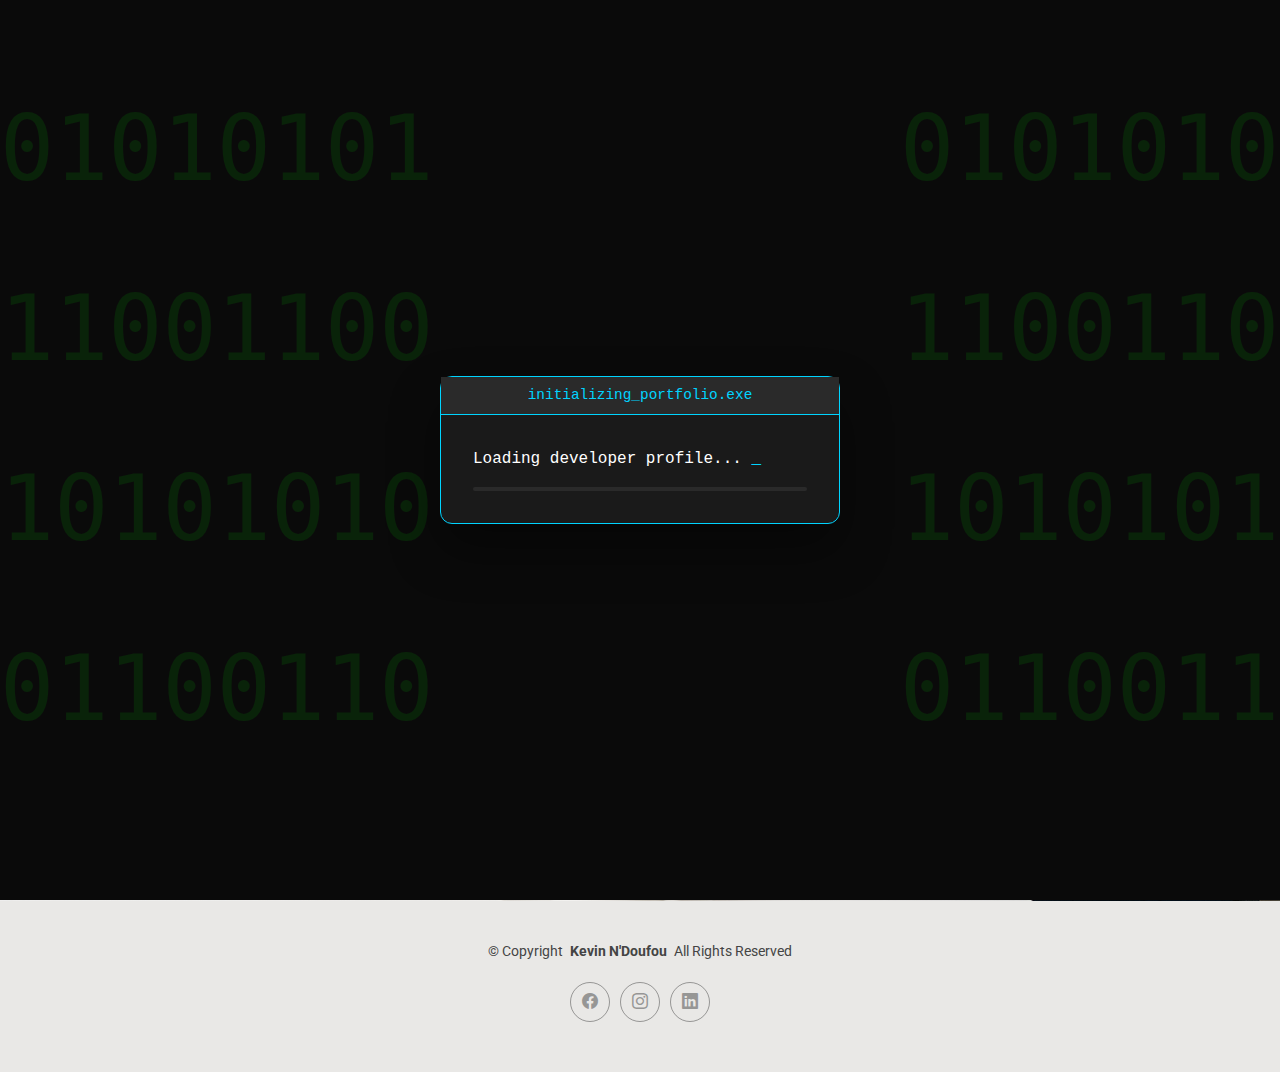
<file: index.html>
<!DOCTYPE html>
<html lang="en">

<head>
  <meta charset="utf-8">
  <meta content="width=device-width, initial-scale=1.0" name="viewport">
  <title>N'doufou Akre Jacques kevin</title>
  <meta name="description" content="">
  <meta name="keywords" content="">

  <!-- Favicons -->
  <link href="assets/img/logo/ico.png" rel="icon">
  <link href="assets/img/apple-touch-icon.png" rel="apple-touch-icon">

  <!-- Fonts -->
  <link href="https://fonts.googleapis.com" rel="preconnect">
  <link href="https://fonts.gstatic.com" rel="preconnect" crossorigin>
  <link
    href="https://fonts.googleapis.com/css2?family=Roboto:ital,wght@0,100;0,300;0,400;0,500;0,700;0,900;1,100;1,300;1,400;1,500;1,700;1,900&family=Poppins:ital,wght@0,100;0,200;0,300;0,400;0,500;0,600;0,700;0,800;0,900;1,100;1,200;1,300;1,400;1,500;1,600;1,700;1,800;1,900&family=Raleway:ital,wght@0,100;0,200;0,300;0,400;0,500;0,600;0,700;0,800;0,900;1,100;1,200;1,300;1,400;1,500;1,600;1,700;1,800;1,900&display=swap"
    rel="stylesheet">

  <!-- Vendor CSS Files -->
  <link href="assets/vendor/bootstrap/css/bootstrap.min.css" rel="stylesheet">
  <link href="assets/vendor/bootstrap-icons/bootstrap-icons.css" rel="stylesheet">
  <link href="assets/vendor/aos/aos.css" rel="stylesheet">
  <link href="assets/vendor/swiper/swiper-bundle.min.css" rel="stylesheet">
  <link href="assets/vendor/glightbox/css/glightbox.min.css" rel="stylesheet">

  <!-- Main CSS File -->
  <link href="assets/css/main.css" rel="stylesheet">

  <!-- =======================================================
 
  ======================================================== -->
</head>

<body class="index-page">

  <header id="header" class="header d-flex align-items-center light-background sticky-top">
    <div class="container-fluid position-relative d-flex align-items-center justify-content-between">

      <!-- <a href="index.html" class="logo d-flex align-items-center me-auto me-xl-0">
        <h1 class="sitename"><button class=""><img src="/assets/img/ico.png" alt="Mon Logo" class="logo-sm"></button>
        </h1>
      </a> -->
      <nav id="navmenu" class="navmenu">
        <ul>
          <li><a href="index.html" class="active">Accueil</a></li>
          <li><a href="about.html">À propos</a></li>
          <li><a href="resume.html">CV</a></li>
          <li><a href="services.html">Services</a></li>
          <li><a href="portfolio.html">Portfolio</a></li>
          <!-- <li class="dropdown">
            <a href="#"><span>Menu déroulant</span> <i class="bi bi-chevron-down toggle-dropdown"></i></a>
            <ul>
              <li><a href="#">Option 1</a></li>
              <li class="dropdown">
                <a href="#"><span>Sous-menu</span> <i class="bi bi-chevron-down toggle-dropdown"></i></a>
                <ul>
                  <li><a href="#">Sous-menu 1</a></li>
                  <li><a href="#">Sous-menu 2</a></li>
                  <li><a href="#">Sous-menu 3</a></li>
                  <li><a href="#">Sous-menu 4</a></li>
                  <li><a href="#">Sous-menu 5</a></li>
                </ul>
              </li>
              <li><a href="#">Option 2</a></li>
              <li><a href="#">Option 3</a></li>
              <li><a href="#">Option 4</a></li>
            </ul>
          </li> -->
          <li><a href="contact.html">Contact</a></li>
        </ul>
        <i class="mobile-nav-toggle d-xl-none bi bi-list"></i>
      </nav>

      <div class="header-social-links">
        <a href="#" class="twitter"><i class="bi bi-twitter-x"></i></a>
        <a href="#" class="facebook"><i class="bi bi-facebook"></i></a>
        <a href="#" class="instagram"><i class="bi bi-instagram"></i></a>
        <a href="#" class="linkedin"><i class="bi bi-linkedin"></i></a>
      </div>

    </div>
  </header>

  <main class="main">

    <!-- Hero Section -->
    <!-- Section Héros -->
    <section id="hero" class="hero section">

      <img src="assets/img/user.png" alt="" data-aos="fade-in">

      <div class="container text-center" data-aos="zoom-out" data-aos-delay="100">
        <div class="row justify-content-center">
          <div class="col-lg-8">
            <h2 style="color: white;">N'doufou Akre Jacques Kevin</h2>
            <p>Je suis un développeur web junior</p>
            <a href="about.html" class="btn-get-started">À propos de moi</a>
          </div>
        </div>
      </div>

    </section>

    <!-- /Hero Section -->

  </main>

  <footer id="footer" class="footer light-background">

    <div class="container">
      <div class="copyright text-center ">
        <p>© <span>Copyright</span> <strong class="px-1 sitename">Kevin N'Doufou</strong> <span>All Rights
            Reserved<br></span>
        </p>
      </div>
      <div class="social-links d-flex justify-content-center">
        <!-- <a href=""><i class="bi bi-twitter-x"></i></a> -->
        <a href=""><i class="bi bi-facebook"></i></a>
        <a href=""><i class="bi bi-instagram"></i></a>
        <a href=""><i class="bi bi-linkedin"></i></a>
      </div>
      <div class="credits">

      </div>
    </div>

  </footer>

  <!-- Scroll Top -->
  <a href="#" id="scroll-top" class="scroll-top d-flex align-items-center justify-content-center"><i
      class="bi bi-arrow-up-short">
    </i>
  </a>

  <!-- Preloader -->
  <div id="preloader">
    <div class="matrix-bg"></div>
    <div class="loader-content">
      <div class="terminal-loader">
        <div class="terminal-header">
          <span class="terminal-title">initializing_portfolio.exe</span>
        </div>
        <div class="terminal-body">
          <div class="loading-text">
            <span class="typing-text">Loading developer profile...</span>
            <span class="cursor">_</span>
          </div>
          <div class="progress-bar">
            <div class="progress-fill"></div>
          </div>
        </div>
      </div>
    </div>
  </div>

  <!-- Vendor JS Files -->
  <script src="assets/vendor/bootstrap/js/bootstrap.bundle.min.js"></script>
  <script src="assets/vendor/php-email-form/validate.js"></script>
  <script src="assets/vendor/aos/aos.js"></script>
  <script src="assets/vendor/waypoints/noframework.waypoints.js"></script>
  <script src="assets/vendor/purecounter/purecounter_vanilla.js"></script>
  <script src="assets/vendor/swiper/swiper-bundle.min.js"></script>
  <script src="assets/vendor/glightbox/js/glightbox.min.js"></script>
  <script src="assets/vendor/imagesloaded/imagesloaded.pkgd.min.js"></script>
  <script src="assets/vendor/isotope-layout/isotope.pkgd.min.js"></script>

  <!-- Main JS File -->
  <script src="assets/js/main.js"></script>

</body>

</html>
</file>
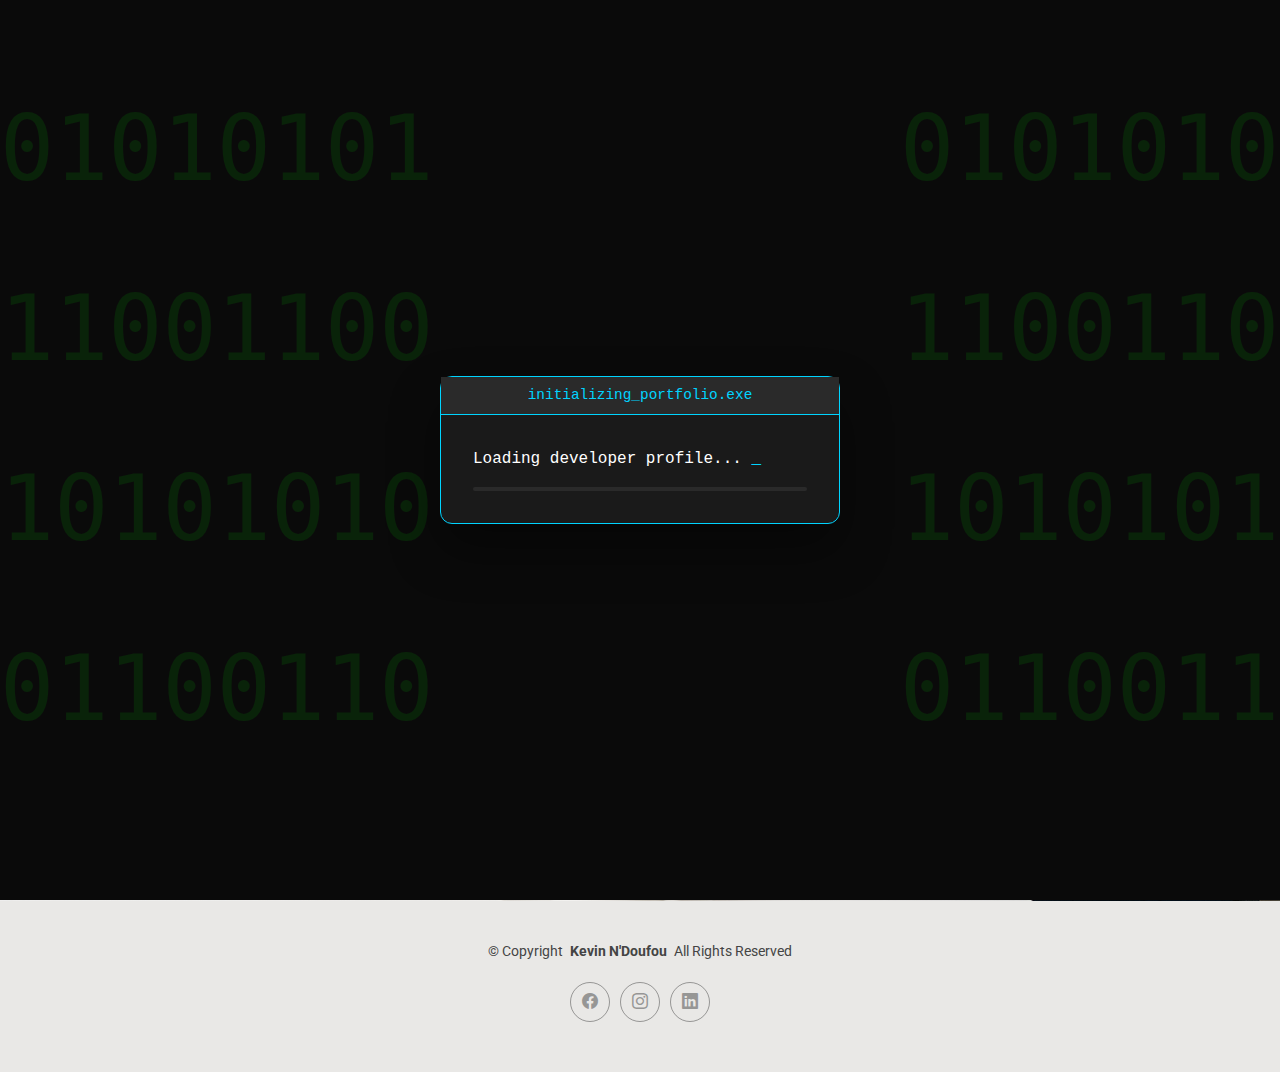
<file: portfolio/index.html>
<!DOCTYPE html>
<html lang="en">

<head>
  <meta charset="utf-8">
  <meta content="width=device-width, initial-scale=1.0" name="viewport">
  <title>N'doufou Akre Jacques kevin</title>
  <meta name="description" content="">
  <meta name="keywords" content="">

  <!-- Favicons -->
  <link href="assets/img/logo/ico.png" rel="icon">
  <link href="assets/img/apple-touch-icon.png" rel="apple-touch-icon">

  <!-- Fonts -->
  <link href="https://fonts.googleapis.com" rel="preconnect">
  <link href="https://fonts.gstatic.com" rel="preconnect" crossorigin>
  <link
    href="https://fonts.googleapis.com/css2?family=Roboto:ital,wght@0,100;0,300;0,400;0,500;0,700;0,900;1,100;1,300;1,400;1,500;1,700;1,900&family=Poppins:ital,wght@0,100;0,200;0,300;0,400;0,500;0,600;0,700;0,800;0,900;1,100;1,200;1,300;1,400;1,500;1,600;1,700;1,800;1,900&family=Raleway:ital,wght@0,100;0,200;0,300;0,400;0,500;0,600;0,700;0,800;0,900;1,100;1,200;1,300;1,400;1,500;1,600;1,700;1,800;1,900&display=swap"
    rel="stylesheet">

  <!-- Vendor CSS Files -->
  <link href="assets/vendor/bootstrap/css/bootstrap.min.css" rel="stylesheet">
  <link href="assets/vendor/bootstrap-icons/bootstrap-icons.css" rel="stylesheet">
  <link href="assets/vendor/aos/aos.css" rel="stylesheet">
  <link href="assets/vendor/swiper/swiper-bundle.min.css" rel="stylesheet">
  <link href="assets/vendor/glightbox/css/glightbox.min.css" rel="stylesheet">

  <!-- Main CSS File -->
  <link href="assets/css/main.css" rel="stylesheet">

  <!-- =======================================================
 
  ======================================================== -->
</head>

<body class="index-page">

  <header id="header" class="header d-flex align-items-center light-background sticky-top">
    <div class="container-fluid position-relative d-flex align-items-center justify-content-between">

      <a href="index.html" class="logo d-flex align-items-center me-auto me-xl-0">
        <h1 class="sitename"><button class=""><img src="/assets/img/ico.png" alt="Mon Logo" class="logo-sm"></button>
        </h1>
      </a>
      <nav id="navmenu" class="navmenu">
        <ul>
          <li><a href="index.html" class="active">Accueil</a></li>
          <li><a href="about.html">À propos</a></li>
          <li><a href="resume.html">CV</a></li>
          <li><a href="services.html">Services</a></li>
          <li><a href="portfolio.html">Portfolio</a></li>
          <!-- <li class="dropdown">
            <a href="#"><span>Menu déroulant</span> <i class="bi bi-chevron-down toggle-dropdown"></i></a>
            <ul>
              <li><a href="#">Option 1</a></li>
              <li class="dropdown">
                <a href="#"><span>Sous-menu</span> <i class="bi bi-chevron-down toggle-dropdown"></i></a>
                <ul>
                  <li><a href="#">Sous-menu 1</a></li>
                  <li><a href="#">Sous-menu 2</a></li>
                  <li><a href="#">Sous-menu 3</a></li>
                  <li><a href="#">Sous-menu 4</a></li>
                  <li><a href="#">Sous-menu 5</a></li>
                </ul>
              </li>
              <li><a href="#">Option 2</a></li>
              <li><a href="#">Option 3</a></li>
              <li><a href="#">Option 4</a></li>
            </ul>
          </li> -->
          <li><a href="contact.html">Contact</a></li>
        </ul>
        <i class="mobile-nav-toggle d-xl-none bi bi-list"></i>
      </nav>

      <div class="header-social-links">
        <a href="#" class="twitter"><i class="bi bi-twitter-x"></i></a>
        <a href="#" class="facebook"><i class="bi bi-facebook"></i></a>
        <a href="#" class="instagram"><i class="bi bi-instagram"></i></a>
        <a href="#" class="linkedin"><i class="bi bi-linkedin"></i></a>
      </div>

    </div>
  </header>

  <main class="main">

    <!-- Hero Section -->
    <!-- Section Héros -->
    <section id="hero" class="hero section">

      <img src="assets/img/user.png" alt="" data-aos="fade-in">

      <div class="container text-center" data-aos="zoom-out" data-aos-delay="100">
        <div class="row justify-content-center">
          <div class="col-lg-8">
            <h2 style="color: white;">N'doufou Akre Jacque Kevin</h2>
            <p>Je suis un développeur web junior</p>
            <a href="about.html" class="btn-get-started">À propos de moi</a>
          </div>
        </div>
      </div>

    </section>

    <!-- /Hero Section -->

  </main>

  <footer id="footer" class="footer light-background">

    <div class="container">
      <div class="copyright text-center ">
        <p>© <span>Copyright</span> <strong class="px-1 sitename">Kevin N'Doufou</strong> <span>All Rights
            Reserved<br></span>
        </p>
      </div>
      <div class="social-links d-flex justify-content-center">
        <!-- <a href=""><i class="bi bi-twitter-x"></i></a> -->
        <a href=""><i class="bi bi-facebook"></i></a>
        <a href=""><i class="bi bi-instagram"></i></a>
        <a href=""><i class="bi bi-linkedin"></i></a>
      </div>
      <div class="credits">

      </div>
    </div>

  </footer>

  <!-- Scroll Top -->
  <a href="#" id="scroll-top" class="scroll-top d-flex align-items-center justify-content-center"><i
      class="bi bi-arrow-up-short">
    </i>
  </a>

  <!-- Preloader -->
  <div id="preloader">
    <div class="matrix-bg"></div>
    <div class="loader-content">
      <div class="terminal-loader">
        <div class="terminal-header">
          <span class="terminal-title">initializing_portfolio.exe</span>
        </div>
        <div class="terminal-body">
          <div class="loading-text">
            <span class="typing-text">Loading developer profile...</span>
            <span class="cursor">_</span>
          </div>
          <div class="progress-bar">
            <div class="progress-fill"></div>
          </div>
        </div>
      </div>
    </div>
  </div>

  <!-- Vendor JS Files -->
  <script src="assets/vendor/bootstrap/js/bootstrap.bundle.min.js"></script>
  <script src="assets/vendor/php-email-form/validate.js"></script>
  <script src="assets/vendor/aos/aos.js"></script>
  <script src="assets/vendor/waypoints/noframework.waypoints.js"></script>
  <script src="assets/vendor/purecounter/purecounter_vanilla.js"></script>
  <script src="assets/vendor/swiper/swiper-bundle.min.js"></script>
  <script src="assets/vendor/glightbox/js/glightbox.min.js"></script>
  <script src="assets/vendor/imagesloaded/imagesloaded.pkgd.min.js"></script>
  <script src="assets/vendor/isotope-layout/isotope.pkgd.min.js"></script>

  <!-- Main JS File -->
  <script src="assets/js/main.js"></script>

</body>

</html>
</file>
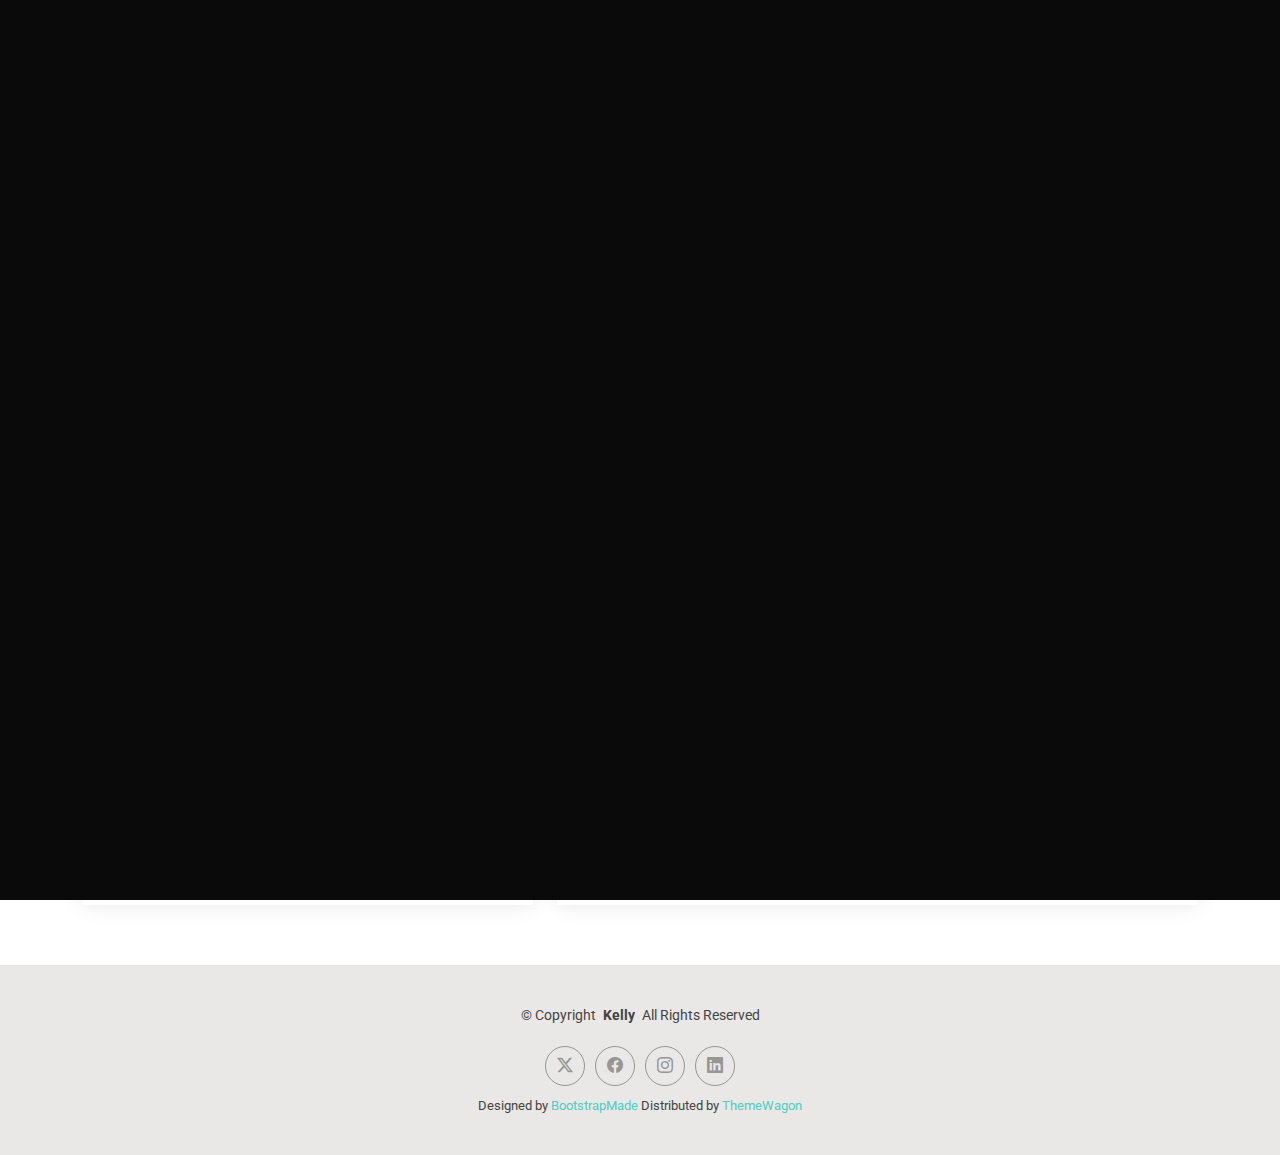
<file: contact.html>
<!DOCTYPE html>
<html lang="en">

<head>
  <meta charset="utf-8">
  <meta content="width=device-width, initial-scale=1.0" name="viewport">
  <title>Contact - Kelly Bootstrap Template</title>
  <meta name="description" content="">
  <meta name="keywords" content="">

  <!-- Favicons -->
  <link href="assets/img/favicon.png" rel="icon">
  <link href="assets/img/apple-touch-icon.png" rel="apple-touch-icon">

  <!-- Fonts -->
  <link href="https://fonts.googleapis.com" rel="preconnect">
  <link href="https://fonts.gstatic.com" rel="preconnect" crossorigin>
  <link href="https://fonts.googleapis.com/css2?family=Roboto:ital,wght@0,100;0,300;0,400;0,500;0,700;0,900;1,100;1,300;1,400;1,500;1,700;1,900&family=Poppins:ital,wght@0,100;0,200;0,300;0,400;0,500;0,600;0,700;0,800;0,900;1,100;1,200;1,300;1,400;1,500;1,600;1,700;1,800;1,900&family=Raleway:ital,wght@0,100;0,200;0,300;0,400;0,500;0,600;0,700;0,800;0,900;1,100;1,200;1,300;1,400;1,500;1,600;1,700;1,800;1,900&display=swap" rel="stylesheet">

  <!-- Vendor CSS Files -->
  <link href="assets/vendor/bootstrap/css/bootstrap.min.css" rel="stylesheet">
  <link href="assets/vendor/bootstrap-icons/bootstrap-icons.css" rel="stylesheet">
  <link href="assets/vendor/aos/aos.css" rel="stylesheet">
  <link href="assets/vendor/swiper/swiper-bundle.min.css" rel="stylesheet">
  <link href="assets/vendor/glightbox/css/glightbox.min.css" rel="stylesheet">

  <!-- Main CSS File -->
  <link href="assets/css/main.css" rel="stylesheet">

  <!-- =======================================================
  * Template Name: Kelly
  * Template URL: https://bootstrapmade.com/kelly-free-bootstrap-cv-resume-html-template/
  * Updated: Aug 07 2024 with Bootstrap v5.3.3
  * Author: BootstrapMade.com
  * License: https://bootstrapmade.com/license/
  ======================================================== -->
</head>

<body class="contact-page">

  <header id="header" class="header d-flex align-items-center light-background sticky-top">
    <div class="container-fluid position-relative d-flex align-items-center justify-content-between">

      <a href="index.html" class="logo d-flex align-items-center me-auto me-xl-0">
        <!-- Uncomment the line below if you also wish to use an image logo -->
        <!-- <img src="assets/img/logo.png" alt=""> -->
        <h1 class="sitename">Kelly</h1>
      </a>

      <nav id="navmenu" class="navmenu">
        <ul>
          <li><a href="index.html">Home</a></li>
          <li><a href="about.html">About</a></li>
          <li><a href="resume.html">Resume</a></li>
          <li><a href="services.html">Services</a></li>
          <li><a href="portfolio.html">Portfolio</a></li>
          <li class="dropdown"><a href="#"><span>Dropdown</span> <i class="bi bi-chevron-down toggle-dropdown"></i></a>
            <ul>
              <li><a href="#">Dropdown 1</a></li>
              <li class="dropdown"><a href="#"><span>Deep Dropdown</span> <i class="bi bi-chevron-down toggle-dropdown"></i></a>
                <ul>
                  <li><a href="#">Deep Dropdown 1</a></li>
                  <li><a href="#">Deep Dropdown 2</a></li>
                  <li><a href="#">Deep Dropdown 3</a></li>
                  <li><a href="#">Deep Dropdown 4</a></li>
                  <li><a href="#">Deep Dropdown 5</a></li>
                </ul>
              </li>
              <li><a href="#">Dropdown 2</a></li>
              <li><a href="#">Dropdown 3</a></li>
              <li><a href="#">Dropdown 4</a></li>
            </ul>
          </li>
          <li><a href="contact.html" class="active">Contact</a></li>
        </ul>
        <i class="mobile-nav-toggle d-xl-none bi bi-list"></i>
      </nav>

      <div class="header-social-links">
        <a href="#" class="twitter"><i class="bi bi-twitter-x"></i></a>
        <a href="#" class="facebook"><i class="bi bi-facebook"></i></a>
        <a href="#" class="instagram"><i class="bi bi-instagram"></i></a>
        <a href="#" class="linkedin"><i class="bi bi-linkedin"></i></a>
      </div>

    </div>
  </header>

  <main class="main">

    <!-- Contact Section -->
    <section id="contact" class="contact section">

      <!-- Section Title -->
      <div class="container section-title" data-aos="fade-up">
        <h2>Contact</h2>
        <p>Necessitatibus eius consequatur ex aliquid fuga eum quidem sint consectetur velit</p>
      </div><!-- End Section Title -->

      <div class="container" data-aos="fade-up" data-aos-delay="100">

        <div class="row gy-4">

          <div class="col-lg-5">

            <div class="info-wrap">
              <div class="info-item d-flex" data-aos="fade-up" data-aos-delay="200">
                <i class="bi bi-geo-alt flex-shrink-0"></i>
                <div>
                  <h3>Address</h3>
                  <p>A108 Adam Street, New York, NY 535022</p>
                </div>
              </div><!-- End Info Item -->

              <div class="info-item d-flex" data-aos="fade-up" data-aos-delay="300">
                <i class="bi bi-telephone flex-shrink-0"></i>
                <div>
                  <h3>Call Us</h3>
                  <p>+1 5589 55488 55</p>
                </div>
              </div><!-- End Info Item -->

              <div class="info-item d-flex" data-aos="fade-up" data-aos-delay="400">
                <i class="bi bi-envelope flex-shrink-0"></i>
                <div>
                  <h3>Email Us</h3>
                  <p>info@example.com</p>
                </div>
              </div><!-- End Info Item -->

              <iframe src="https://www.google.com/maps/embed?pb=!1m14!1m8!1m3!1d48389.78314118045!2d-74.006138!3d40.710059!3m2!1i1024!2i768!4f13.1!3m3!1m2!1s0x89c25a22a3bda30d%3A0xb89d1fe6bc499443!2sDowntown%20Conference%20Center!5e0!3m2!1sen!2sus!4v1676961268712!5m2!1sen!2sus" frameborder="0" style="border:0; width: 100%; height: 270px;" allowfullscreen="" loading="lazy" referrerpolicy="no-referrer-when-downgrade"></iframe>
            </div>
          </div>

          <div class="col-lg-7">
            <form action="forms/contact.php" method="post" class="php-email-form" data-aos="fade-up" data-aos-delay="200">
              <div class="row gy-4">

                <div class="col-md-6">
                  <label for="name-field" class="pb-2">Your Name</label>
                  <input type="text" name="name" id="name-field" class="form-control" required="">
                </div>

                <div class="col-md-6">
                  <label for="email-field" class="pb-2">Your Email</label>
                  <input type="email" class="form-control" name="email" id="email-field" required="">
                </div>

                <div class="col-md-12">
                  <label for="subject-field" class="pb-2">Subject</label>
                  <input type="text" class="form-control" name="subject" id="subject-field" required="">
                </div>

                <div class="col-md-12">
                  <label for="message-field" class="pb-2">Message</label>
                  <textarea class="form-control" name="message" rows="10" id="message-field" required=""></textarea>
                </div>

                <div class="col-md-12 text-center">
                  <div class="loading">Loading</div>
                  <div class="error-message"></div>
                  <div class="sent-message">Your message has been sent. Thank you!</div>

                  <button type="submit">Send Message</button>
                </div>

              </div>
            </form>
          </div><!-- End Contact Form -->

        </div>

      </div>

    </section><!-- /Contact Section -->

  </main>

  <footer id="footer" class="footer light-background">

    <div class="container">
      <div class="copyright text-center ">
        <p>© <span>Copyright</span> <strong class="px-1 sitename">Kelly</strong> <span>All Rights Reserved<br></span></p>
      </div>
      <div class="social-links d-flex justify-content-center">
        <a href=""><i class="bi bi-twitter-x"></i></a>
        <a href=""><i class="bi bi-facebook"></i></a>
        <a href=""><i class="bi bi-instagram"></i></a>
        <a href=""><i class="bi bi-linkedin"></i></a>
      </div>
      <div class="credits">
        <!-- All the links in the footer should remain intact. -->
        <!-- You can delete the links only if you've purchased the pro version. -->
        <!-- Licensing information: https://bootstrapmade.com/license/ -->
        <!-- Purchase the pro version with working PHP/AJAX contact form: [buy-url] -->
        Designed by <a href="https://bootstrapmade.com/">BootstrapMade</a> Distributed by <a href=“https://themewagon.com>ThemeWagon
      </div>
    </div>

  </footer>

  <!-- Scroll Top -->
  <a href="#" id="scroll-top" class="scroll-top d-flex align-items-center justify-content-center"><i class="bi bi-arrow-up-short"></i></a>

  <!-- Preloader -->
  <div id="preloader"></div>

  <!-- Vendor JS Files -->
  <script src="assets/vendor/bootstrap/js/bootstrap.bundle.min.js"></script>
  <script src="assets/vendor/php-email-form/validate.js"></script>
  <script src="assets/vendor/aos/aos.js"></script>
  <script src="assets/vendor/waypoints/noframework.waypoints.js"></script>
  <script src="assets/vendor/purecounter/purecounter_vanilla.js"></script>
  <script src="assets/vendor/swiper/swiper-bundle.min.js"></script>
  <script src="assets/vendor/glightbox/js/glightbox.min.js"></script>
  <script src="assets/vendor/imagesloaded/imagesloaded.pkgd.min.js"></script>
  <script src="assets/vendor/isotope-layout/isotope.pkgd.min.js"></script>

  <!-- Main JS File -->
  <script src="assets/js/main.js"></script>

</body>

</html>
</file>
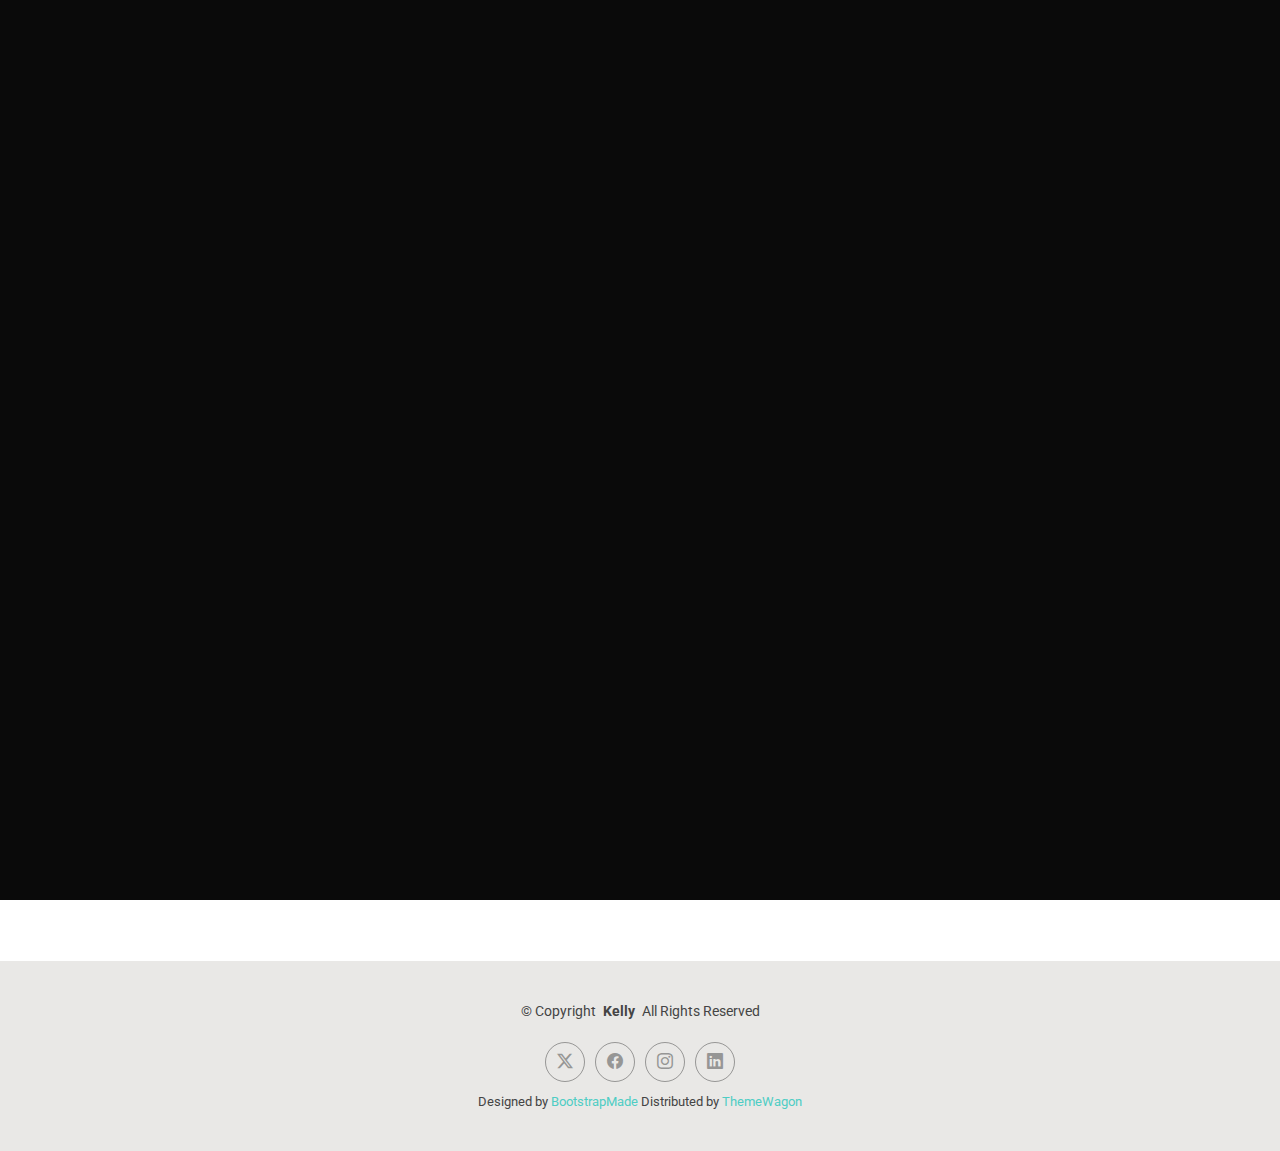
<file: portfolio-details.html>
<!DOCTYPE html>
<html lang="en">

<head>
  <meta charset="utf-8">
  <meta content="width=device-width, initial-scale=1.0" name="viewport">
  <title>Portfolio Details - Kelly Bootstrap Template</title>
  <meta name="description" content="">
  <meta name="keywords" content="">

  <!-- Favicons -->
  <link href="assets/img/favicon.png" rel="icon">
  <link href="assets/img/apple-touch-icon.png" rel="apple-touch-icon">

  <!-- Fonts -->
  <link href="https://fonts.googleapis.com" rel="preconnect">
  <link href="https://fonts.gstatic.com" rel="preconnect" crossorigin>
  <link href="https://fonts.googleapis.com/css2?family=Roboto:ital,wght@0,100;0,300;0,400;0,500;0,700;0,900;1,100;1,300;1,400;1,500;1,700;1,900&family=Poppins:ital,wght@0,100;0,200;0,300;0,400;0,500;0,600;0,700;0,800;0,900;1,100;1,200;1,300;1,400;1,500;1,600;1,700;1,800;1,900&family=Raleway:ital,wght@0,100;0,200;0,300;0,400;0,500;0,600;0,700;0,800;0,900;1,100;1,200;1,300;1,400;1,500;1,600;1,700;1,800;1,900&display=swap" rel="stylesheet">

  <!-- Vendor CSS Files -->
  <link href="assets/vendor/bootstrap/css/bootstrap.min.css" rel="stylesheet">
  <link href="assets/vendor/bootstrap-icons/bootstrap-icons.css" rel="stylesheet">
  <link href="assets/vendor/aos/aos.css" rel="stylesheet">
  <link href="assets/vendor/swiper/swiper-bundle.min.css" rel="stylesheet">
  <link href="assets/vendor/glightbox/css/glightbox.min.css" rel="stylesheet">

  <!-- Main CSS File -->
  <link href="assets/css/main.css" rel="stylesheet">

  <!-- =======================================================
  * Template Name: Kelly
  * Template URL: https://bootstrapmade.com/kelly-free-bootstrap-cv-resume-html-template/
  * Updated: Aug 07 2024 with Bootstrap v5.3.3
  * Author: BootstrapMade.com
  * License: https://bootstrapmade.com/license/
  ======================================================== -->
</head>

<body class="portfolio-details-page">

  <header id="header" class="header d-flex align-items-center light-background sticky-top">
    <div class="container-fluid position-relative d-flex align-items-center justify-content-between">

      <a href="index.html" class="logo d-flex align-items-center me-auto me-xl-0">
        <!-- Uncomment the line below if you also wish to use an image logo -->
        <!-- <img src="assets/img/logo.png" alt=""> -->
        <h1 class="sitename">Kelly</h1>
      </a>

      <nav id="navmenu" class="navmenu">
        <ul>
          <li><a href="index.html">Home</a></li>
          <li><a href="about.html">About</a></li>
          <li><a href="resume.html">Resume</a></li>
          <li><a href="services.html">Services</a></li>
          <li><a href="portfolio.html">Portfolio</a></li>
          <li class="dropdown"><a href="#"><span>Dropdown</span> <i class="bi bi-chevron-down toggle-dropdown"></i></a>
            <ul>
              <li><a href="#">Dropdown 1</a></li>
              <li class="dropdown"><a href="#"><span>Deep Dropdown</span> <i class="bi bi-chevron-down toggle-dropdown"></i></a>
                <ul>
                  <li><a href="#">Deep Dropdown 1</a></li>
                  <li><a href="#">Deep Dropdown 2</a></li>
                  <li><a href="#">Deep Dropdown 3</a></li>
                  <li><a href="#">Deep Dropdown 4</a></li>
                  <li><a href="#">Deep Dropdown 5</a></li>
                </ul>
              </li>
              <li><a href="#">Dropdown 2</a></li>
              <li><a href="#">Dropdown 3</a></li>
              <li><a href="#">Dropdown 4</a></li>
            </ul>
          </li>
          <li><a href="contact.html">Contact</a></li>
        </ul>
        <i class="mobile-nav-toggle d-xl-none bi bi-list"></i>
      </nav>

      <div class="header-social-links">
        <a href="#" class="twitter"><i class="bi bi-twitter-x"></i></a>
        <a href="#" class="facebook"><i class="bi bi-facebook"></i></a>
        <a href="#" class="instagram"><i class="bi bi-instagram"></i></a>
        <a href="#" class="linkedin"><i class="bi bi-linkedin"></i></a>
      </div>

    </div>
  </header>

  <main class="main">

    <!-- Portfolio Details Section -->
    <section id="portfolio-details" class="portfolio-details section">

      <!-- Section Title -->
      <div class="container section-title" data-aos="fade-up">
        <h2>Portfolio Details</h2>
        <p>Necessitatibus eius consequatur ex aliquid fuga eum quidem sint consectetur velit</p>
      </div><!-- End Section Title -->

      <div class="container" data-aos="fade-up" data-aos-delay="100">

        <div class="row gy-4">

          <div class="col-lg-8">
            <div class="portfolio-details-slider swiper init-swiper">

              <script type="application/json" class="swiper-config">
                {
                  "loop": true,
                  "speed": 600,
                  "autoplay": {
                    "delay": 5000
                  },
                  "slidesPerView": "auto",
                  "pagination": {
                    "el": ".swiper-pagination",
                    "type": "bullets",
                    "clickable": true
                  }
                }
              </script>

              <div class="swiper-wrapper align-items-center">

                <div class="swiper-slide">
                  <img src="assets/img/portfolio/app-1.jpg" alt="">
                </div>

                <div class="swiper-slide">
                  <img src="assets/img/portfolio/product-1.jpg" alt="">
                </div>

                <div class="swiper-slide">
                  <img src="assets/img/portfolio/branding-1.jpg" alt="">
                </div>

                <div class="swiper-slide">
                  <img src="assets/img/portfolio/books-1.jpg" alt="">
                </div>

              </div>
              <div class="swiper-pagination"></div>
            </div>
          </div>

          <div class="col-lg-4">
            <div class="portfolio-info" data-aos="fade-up" data-aos-delay="200">
              <h3>Project information</h3>
              <ul>
                <li><strong>Category</strong>: Web design</li>
                <li><strong>Client</strong>: ASU Company</li>
                <li><strong>Project date</strong>: 01 March, 2020</li>
                <li><strong>Project URL</strong>: <a href="#">www.example.com</a></li>
              </ul>
            </div>
            <div class="portfolio-description" data-aos="fade-up" data-aos-delay="300">
              <h2>Exercitationem repudiandae officiis neque suscipit</h2>
              <p>
                Autem ipsum nam porro corporis rerum. Quis eos dolorem eos itaque inventore commodi labore quia quia. Exercitationem repudiandae officiis neque suscipit non officia eaque itaque enim. Voluptatem officia accusantium nesciunt est omnis tempora consectetur dignissimos. Sequi nulla at esse enim cum deserunt eius.
              </p>
            </div>
          </div>

        </div>

      </div>

    </section><!-- /Portfolio Details Section -->

  </main>

  <footer id="footer" class="footer light-background">

    <div class="container">
      <div class="copyright text-center ">
        <p>© <span>Copyright</span> <strong class="px-1 sitename">Kelly</strong> <span>All Rights Reserved<br></span></p>
      </div>
      <div class="social-links d-flex justify-content-center">
        <a href=""><i class="bi bi-twitter-x"></i></a>
        <a href=""><i class="bi bi-facebook"></i></a>
        <a href=""><i class="bi bi-instagram"></i></a>
        <a href=""><i class="bi bi-linkedin"></i></a>
      </div>
      <div class="credits">
        <!-- All the links in the footer should remain intact. -->
        <!-- You can delete the links only if you've purchased the pro version. -->
        <!-- Licensing information: https://bootstrapmade.com/license/ -->
        <!-- Purchase the pro version with working PHP/AJAX contact form: [buy-url] -->
        Designed by <a href="https://bootstrapmade.com/">BootstrapMade</a> Distributed by <a href=“https://themewagon.com>ThemeWagon
      </div>
    </div>

  </footer>

  <!-- Scroll Top -->
  <a href="#" id="scroll-top" class="scroll-top d-flex align-items-center justify-content-center"><i class="bi bi-arrow-up-short"></i></a>

  <!-- Preloader -->
  <div id="preloader"></div>

  <!-- Vendor JS Files -->
  <script src="assets/vendor/bootstrap/js/bootstrap.bundle.min.js"></script>
  <script src="assets/vendor/php-email-form/validate.js"></script>
  <script src="assets/vendor/aos/aos.js"></script>
  <script src="assets/vendor/waypoints/noframework.waypoints.js"></script>
  <script src="assets/vendor/purecounter/purecounter_vanilla.js"></script>
  <script src="assets/vendor/swiper/swiper-bundle.min.js"></script>
  <script src="assets/vendor/glightbox/js/glightbox.min.js"></script>
  <script src="assets/vendor/imagesloaded/imagesloaded.pkgd.min.js"></script>
  <script src="assets/vendor/isotope-layout/isotope.pkgd.min.js"></script>

  <!-- Main JS File -->
  <script src="assets/js/main.js"></script>

</body>

</html>
</file>
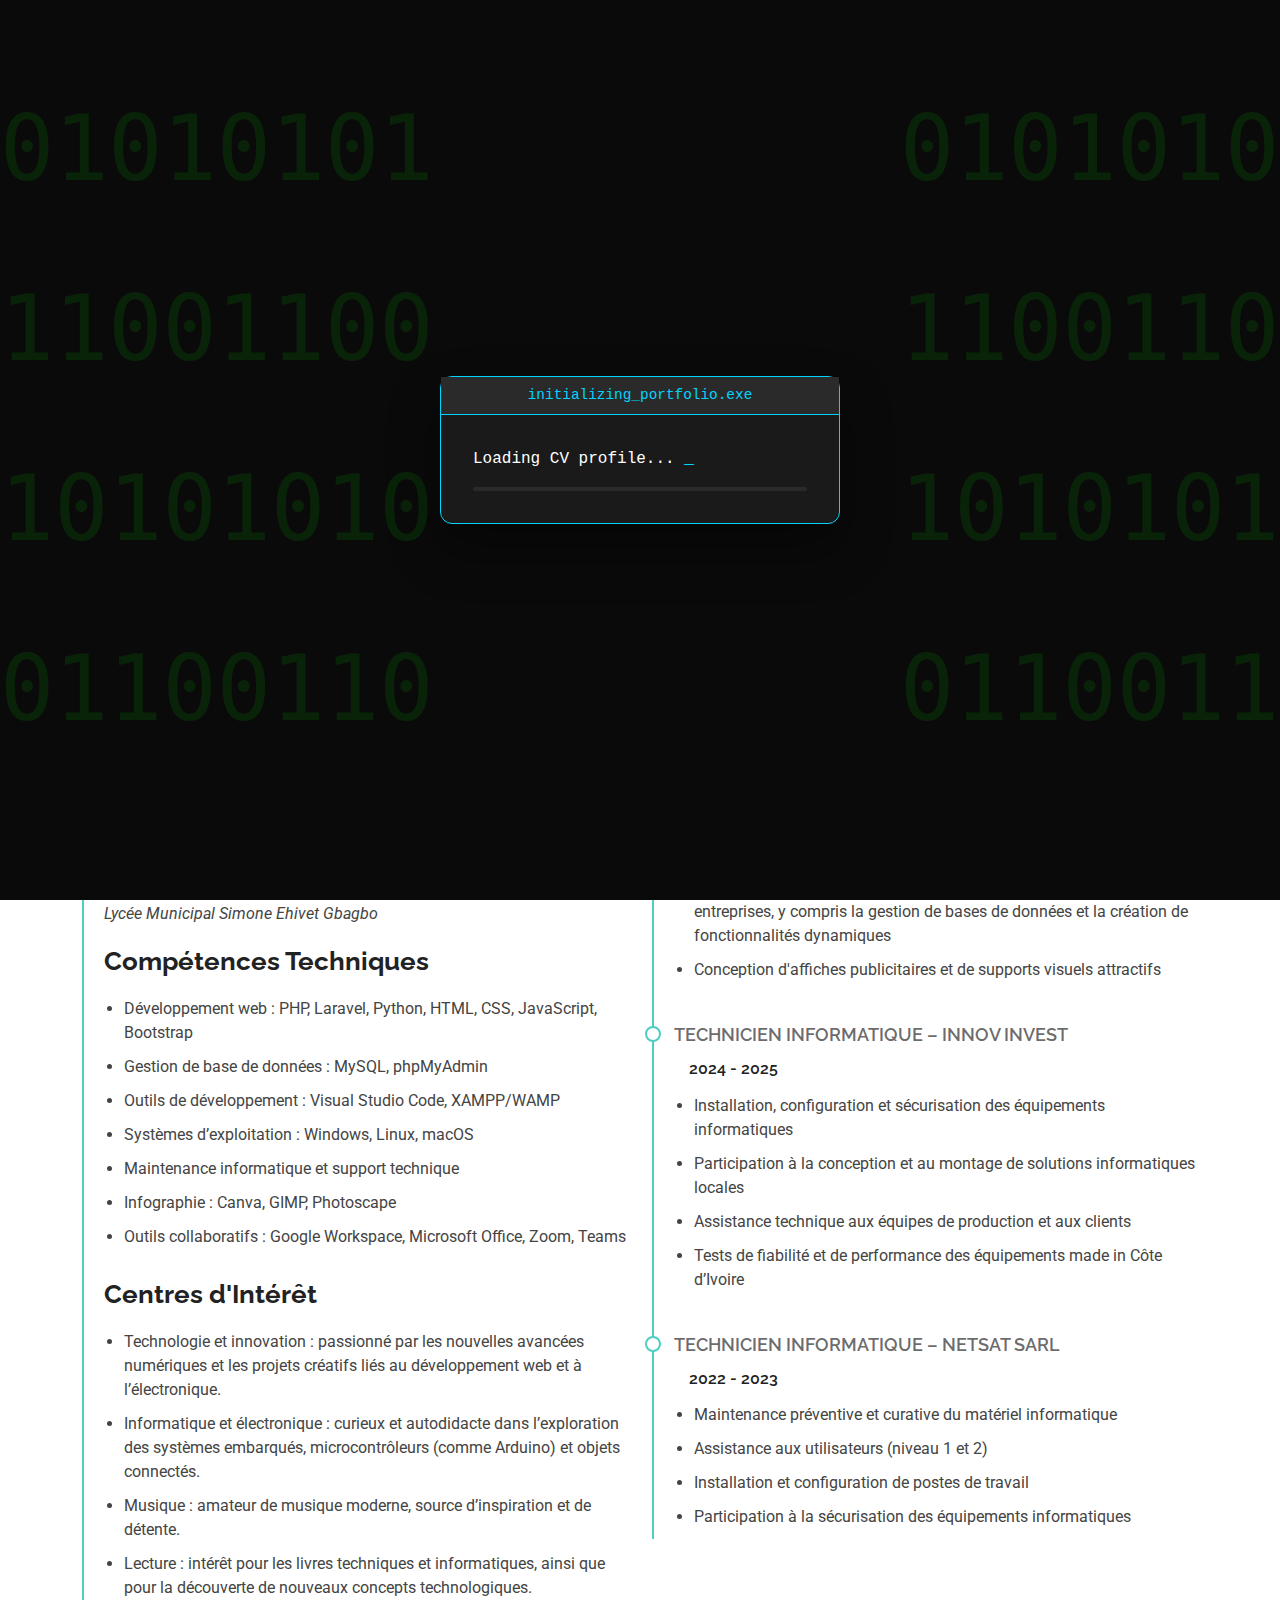
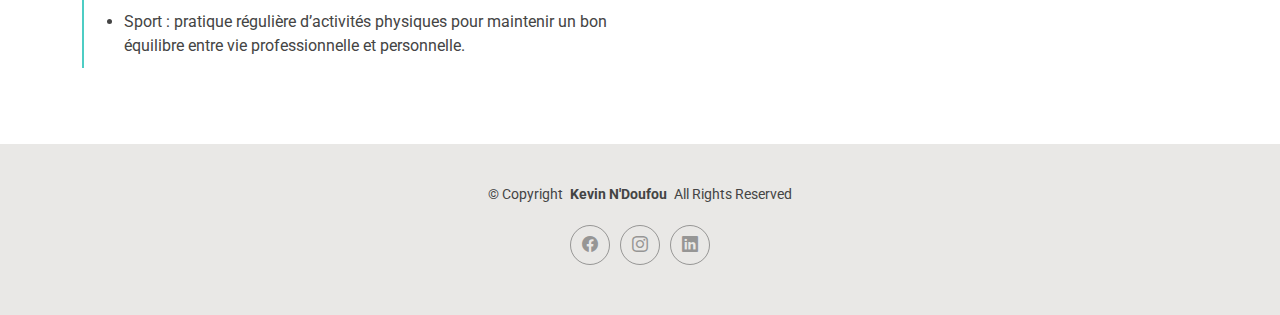
<file: resume.html>
<!DOCTYPE html>
<html lang="en">

<head>
  <meta charset="utf-8">
  <meta content="width=device-width, initial-scale=1.0" name="viewport">
  <title>N'doufou Akre Jacques kevin</title>
  <meta name="description" content="">
  <meta name="keywords" content="">

  <!-- Favicons -->
  <link href="assets/img/logo/ico.png" rel="icon">
  <link href="assets/img/apple-touch-icon.png" rel="apple-touch-icon">

  <!-- Fonts -->
  <link href="https://fonts.googleapis.com" rel="preconnect">
  <link href="https://fonts.gstatic.com" rel="preconnect" crossorigin>
  <link
    href="https://fonts.googleapis.com/css2?family=Roboto:ital,wght@0,100;0,300;0,400;0,500;0,700;0,900;1,100;1,300;1,400;1,500;1,700;1,900&family=Poppins:ital,wght@0,100;0,200;0,300;0,400;0,500;0,600;0,700;0,800;0,900;1,100;1,200;1,300;1,400;1,500;1,600;1,700;1,800;1,900&family=Raleway:ital,wght@0,100;0,200;0,300;0,400;0,500;0,600;0,700;0,800;0,900;1,100;1,200;1,300;1,400;1,500;1,600;1,700;1,800;1,900&display=swap"
    rel="stylesheet">

  <!-- Vendor CSS Files -->
  <link href="assets/vendor/bootstrap/css/bootstrap.min.css" rel="stylesheet">
  <link href="assets/vendor/bootstrap-icons/bootstrap-icons.css" rel="stylesheet">
  <link href="assets/vendor/aos/aos.css" rel="stylesheet">
  <link href="assets/vendor/swiper/swiper-bundle.min.css" rel="stylesheet">
  <link href="assets/vendor/glightbox/css/glightbox.min.css" rel="stylesheet">

  <!-- Main CSS File -->
  <link href="assets/css/main.css" rel="stylesheet">

  <!-- =======================================================
 
  ======================================================== -->
</head>

<body class="index-page">

  <header id="header" class="header d-flex align-items-center light-background sticky-top">
    <div class="container-fluid position-relative d-flex align-items-center justify-content-between">

      <a href="index.html" class="logo d-flex align-items-center me-auto me-xl-0">
        <h1 class="sitename"><button class=""><img src="/assets/img/logo/ico.png" alt="Mon Logo" class="logo-sm"></button>
        </h1>
      </a>
      <nav id="navmenu" class="navmenu">
        <ul>
          <li><a href="index.html" class="active">Accueil</a></li>
          <li><a href="about.html">À propos</a></li>
          <li><a href="resume.html">CV</a></li>
          <li><a href="services.html">Services</a></li>
          <li><a href="portfolio.html">Portfolio</a></li>
          <!-- <li class="dropdown">
            <a href="#"><span>Menu déroulant</span> <i class="bi bi-chevron-down toggle-dropdown"></i></a>
            <ul>
              <li><a href="#">Option 1</a></li>
              <li class="dropdown">
                <a href="#"><span>Sous-menu</span> <i class="bi bi-chevron-down toggle-dropdown"></i></a>
                <ul>
                  <li><a href="#">Sous-menu 1</a></li>
                  <li><a href="#">Sous-menu 2</a></li>
                  <li><a href="#">Sous-menu 3</a></li>
                  <li><a href="#">Sous-menu 4</a></li>
                  <li><a href="#">Sous-menu 5</a></li>
                </ul>
              </li>
              <li><a href="#">Option 2</a></li>
              <li><a href="#">Option 3</a></li>
              <li><a href="#">Option 4</a></li>
            </ul>
          </li> -->
          <li><a href="contact.html">Contact</a></li>
        </ul>
        <i class="mobile-nav-toggle d-xl-none bi bi-list"></i>
      </nav>

      <div class="header-social-links">
        <a href="#" class="twitter"><i class="bi bi-twitter-x"></i></a>
        <a href="#" class="facebook"><i class="bi bi-facebook"></i></a>
        <a href="#" class="instagram"><i class="bi bi-instagram"></i></a>
        <a href="#" class="linkedin"><i class="bi bi-linkedin"></i></a>
      </div>

    </div>
  </header>


  <main class="main">
  
    <!-- Resume Section -->
    <section id="resume" class="resume section">
  
      <!-- Section Title -->
      <div class="container section-title" data-aos="fade-up">
        <h2>Curriculum Vitae</h2>
        <p>Développeur web et technicien informatique passionné, orienté solution, rigoureux et réactif.</p>
      </div><!-- End Section Title -->
  
      <div class="container">
  
        <div class="row">
  
          <div class="col-lg-6" data-aos="fade-up" data-aos-delay="100">
            <h3 class="resume-title">À propos</h3>
  
            <div class="resume-item pb-0">
              <h4>AKRE JACQUES KEVIN N’DOUFOU</h4>
              <p><em>Diplômé en Informatique et Sciences du Numérique, je possède une solide expérience en maintenance
                  informatique, support technique et développement web. Rigoureux, réactif et orienté solution, je
                  souhaite intégrer une équipe dynamique pour contribuer efficacement à la gestion et l’exploitation des
                  systèmes d'information.</em></p>
              <ul>
                <li>Abidjan, Yopougon Niangon Sud</li>
                <li>05 46 07 31 91</li>
                <li>kevinndoufou@gmail.com</li>
              </ul>
            </div><!-- End Resume Item -->
  
            <h3 class="resume-title">Formation</h3>
  
            <div class="resume-item">
              <h4>Licence en Informatique et Sciences du Numérique</h4>
              <h5>2021 - 2024</h5>
              <p><em>Université Virtuelle de Côte d'Ivoire</em></p>
            </div><!-- End Resume Item -->
  
            <div class="resume-item">
              <h4>Baccalauréat Scientifique (Série D)</h4>
              <h5>2020 - 2021</h5>
              <p><em>Lycée Municipal Simone Ehivet Gbagbo</em></p>
              <h3 class="resume-title">Compétences Techniques</h3>
              <ul>
                <li>Développement web : PHP, Laravel, Python, HTML, CSS, JavaScript, Bootstrap</li>
                <li>Gestion de base de données : MySQL, phpMyAdmin</li>
                <li>Outils de développement : Visual Studio Code, XAMPP/WAMP</li>
                <li>Systèmes d’exploitation : Windows, Linux, macOS</li>
                <li>Maintenance informatique et support technique</li>
                <li>Infographie : Canva, GIMP, Photoscape</li>
                <li>Outils collaboratifs : Google Workspace, Microsoft Office, Zoom, Teams</li>
              </ul>
              <h3 class="resume-title">Centres d'Intérêt</h3>
              <ul>
                <li>Technologie et innovation : passionné par les nouvelles avancées numériques et les projets créatifs liés au
                  développement web et à l’électronique.</li>
                <li>Informatique et électronique : curieux et autodidacte dans l’exploration des systèmes embarqués, microcontrôleurs
                  (comme Arduino) et objets connectés.</li>
                <li>Musique : amateur de musique moderne, source d’inspiration et de détente.</li>
                <li>Lecture : intérêt pour les livres techniques et informatiques, ainsi que pour la découverte de nouveaux concepts
                  technologiques.</li>
                <li>Sport : pratique régulière d’activités physiques pour maintenir un bon équilibre entre vie professionnelle et
                  personnelle.</li>
              </ul>
            </div>
            
            <!-- End Resume Item -->
  
          </div>
  
          <div class="col-lg-6" data-aos="fade-up" data-aos-delay="200">
            <h3 class="resume-title">Expérience professionnelle</h3>
          
            <div class="resume-item">
              <h4>DCTC / Informaticien Polyvalent</h4>
              <h5>En cours</h5>
              <ul>
                <li>Gestion globale des systèmes informatiques (maintenance matérielle et logicielle)</li>
                <li>Assistance technique aux utilisateurs (niveau 1 et 2)</li>
                <li>Installation, configuration et sécurisation des postes de travail</li>
                <li>Développement interne d’outils simples et automatisation de tâches administratives</li>
                <li>Création de supports visuels et communicationnels via Canva, GIMP et autres outils graphiques</li>
                <li>Veille technologique et accompagnement à l'utilisation des outils numériques</li>
              </ul>
            </div><!-- End Resume Item -->
          
            <div class="resume-item">
              <h4>Développeur Web Freelance</h4>
              <h5>En cours</h5>
              <ul>
                <li>Conception et développement de sites web pour divers clients</li>
                <li>Réalisation de projets de développement sur mesure pour des petites entreprises, y compris la gestion de bases
                  de données et la création de fonctionnalités dynamiques</li>
                <li>Conception d'affiches publicitaires et de supports visuels attractifs</li>
              </ul>
            </div><!-- End Resume Item -->
          
            <div class="resume-item">
              <h4>Technicien Informatique – Innov Invest</h4>
              <h5>2024 - 2025</h5>
              <ul>
                <li>Installation, configuration et sécurisation des équipements informatiques</li>
                <li>Participation à la conception et au montage de solutions informatiques locales</li>
                <li>Assistance technique aux équipes de production et aux clients</li>
                <li>Tests de fiabilité et de performance des équipements made in Côte d’Ivoire</li>
              </ul>
            </div><!-- End Resume Item -->
          
            <div class="resume-item">
              <h4>Technicien Informatique – NETSAT SARL</h4>
              <h5>2022 - 2023</h5>
              <ul>
                <li>Maintenance préventive et curative du matériel informatique</li>
                <li>Assistance aux utilisateurs (niveau 1 et 2)</li>
                <li>Installation et configuration de postes de travail</li>
                <li>Participation à la sécurisation des équipements informatiques</li>
              </ul>
            </div>
  
        </div>
  
      </div>
  
    </section><!-- /Resume Section -->
  
    </main>

  <footer id="footer" class="footer light-background">
  
    <div class="container">
      <div class="copyright text-center ">
        <p>© <span>Copyright</span> <strong class="px-1 sitename">Kevin N'Doufou</strong> <span>All Rights
            Reserved<br></span>
        </p>
      </div>
      <div class="social-links d-flex justify-content-center">
        <!-- <a href=""><i class="bi bi-twitter-x"></i></a> -->
        <a href=""><i class="bi bi-facebook"></i></a>
        <a href=""><i class="bi bi-instagram"></i></a>
        <a href=""><i class="bi bi-linkedin"></i></a>
      </div>
      <div class="credits">
  
      </div>
    </div>
  
  </footer>
  
  <!-- Scroll Top -->
  <a href="#" id="scroll-top" class="scroll-top d-flex align-items-center justify-content-center"><i
      class="bi bi-arrow-up-short">
    </i>
  </a>
  <!-- Preloader -->
  <!-- Preloader -->
  <div id="preloader">
    <div class="matrix-bg"></div>
    <div class="loader-content">
      <div class="terminal-loader">
        <div class="terminal-header">
          <span class="terminal-title">initializing_portfolio.exe</span>
        </div>
        <div class="terminal-body">
          <div class="loading-text">
            <span class="typing-text">Loading CV profile...</span>
            <span class="cursor">_</span>
          </div>
          <div class="progress-bar">
            <div class="progress-fill"></div>
          </div>
        </div>
      </div>
    </div>
  </div>

  <!-- Vendor JS Files -->
  <script src="assets/vendor/bootstrap/js/bootstrap.bundle.min.js"></script>
  <script src="assets/vendor/php-email-form/validate.js"></script>
  <script src="assets/vendor/aos/aos.js"></script>
  <script src="assets/vendor/waypoints/noframework.waypoints.js"></script>
  <script src="assets/vendor/purecounter/purecounter_vanilla.js"></script>
  <script src="assets/vendor/swiper/swiper-bundle.min.js"></script>
  <script src="assets/vendor/glightbox/js/glightbox.min.js"></script>
  <script src="assets/vendor/imagesloaded/imagesloaded.pkgd.min.js"></script>
  <script src="assets/vendor/isotope-layout/isotope.pkgd.min.js"></script>

  <!-- Main JS File -->
  <script src="assets/js/main.js"></script>

</body>

</html>
</file>
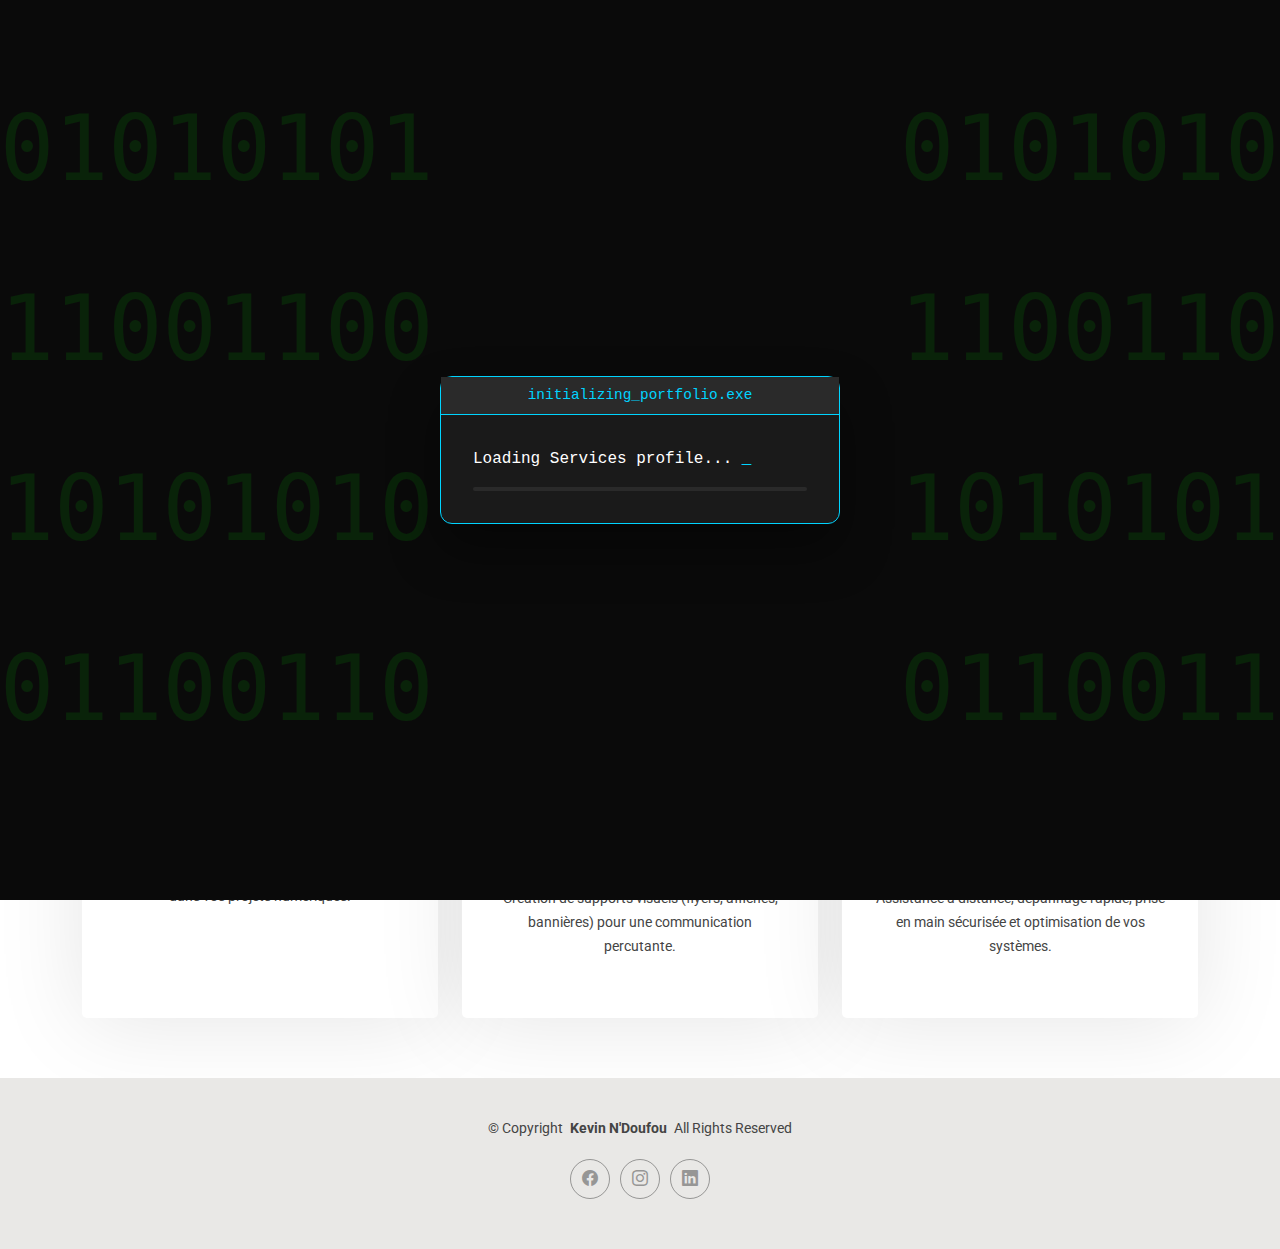
<file: services.html>
<!DOCTYPE html>
<html lang="en">

<head>
  <meta charset="utf-8">
  <meta content="width=device-width, initial-scale=1.0" name="viewport">
  <title>N'doufou Akre Jacques kevin</title>
  <meta name="description" content="">
  <meta name="keywords" content="">

  <!-- Favicons -->
  <link href="assets/img/logo/ico.png" rel="icon">
  <link href="assets/img/apple-touch-icon.png" rel="apple-touch-icon">

  <!-- Fonts -->
  <link href="https://fonts.googleapis.com" rel="preconnect">
  <link href="https://fonts.gstatic.com" rel="preconnect" crossorigin>
  <link
    href="https://fonts.googleapis.com/css2?family=Roboto:ital,wght@0,100;0,300;0,400;0,500;0,700;0,900;1,100;1,300;1,400;1,500;1,700;1,900&family=Poppins:ital,wght@0,100;0,200;0,300;0,400;0,500;0,600;0,700;0,800;0,900;1,100;1,200;1,300;1,400;1,500;1,600;1,700;1,800;1,900&family=Raleway:ital,wght@0,100;0,200;0,300;0,400;0,500;0,600;0,700;0,800;0,900;1,100;1,200;1,300;1,400;1,500;1,600;1,700;1,800;1,900&display=swap"
    rel="stylesheet">

  <!-- Vendor CSS Files -->
  <link href="assets/vendor/bootstrap/css/bootstrap.min.css" rel="stylesheet">
  <link href="assets/vendor/bootstrap-icons/bootstrap-icons.css" rel="stylesheet">
  <link href="assets/vendor/aos/aos.css" rel="stylesheet">
  <link href="assets/vendor/swiper/swiper-bundle.min.css" rel="stylesheet">
  <link href="assets/vendor/glightbox/css/glightbox.min.css" rel="stylesheet">

  <!-- Main CSS File -->
  <link href="assets/css/main.css" rel="stylesheet">

  <!-- =======================================================
 
  ======================================================== -->
</head>

<body class="index-page">

  <header id="header" class="header d-flex align-items-center light-background sticky-top">
    <div class="container-fluid position-relative d-flex align-items-center justify-content-between">

      <!-- <a href="index.html" class="logo d-flex align-items-center me-auto me-xl-0">
        <h1 class="sitename"><button class=""><img src="/assets/img/logo/ico.png" alt="Mon Logo" class="logo-sm"></button>
        </h1>
      </a> -->
      <nav id="navmenu" class="navmenu">
        <ul>
          <li><a href="index.html" class="active">Accueil</a></li>
          <li><a href="about.html">À propos</a></li>
          <li><a href="resume.html">CV</a></li>
          <li><a href="services.html">Services</a></li>
          <li><a href="portfolio.html">Portfolio</a></li>
          <!-- <li class="dropdown">
            <a href="#"><span>Menu déroulant</span> <i class="bi bi-chevron-down toggle-dropdown"></i></a>
            <ul>
              <li><a href="#">Option 1</a></li>
              <li class="dropdown">
                <a href="#"><span>Sous-menu</span> <i class="bi bi-chevron-down toggle-dropdown"></i></a>
                <ul>
                  <li><a href="#">Sous-menu 1</a></li>
                  <li><a href="#">Sous-menu 2</a></li>
                  <li><a href="#">Sous-menu 3</a></li>
                  <li><a href="#">Sous-menu 4</a></li>
                  <li><a href="#">Sous-menu 5</a></li>
                </ul>
              </li>
              <li><a href="#">Option 2</a></li>
              <li><a href="#">Option 3</a></li>
              <li><a href="#">Option 4</a></li>
            </ul>
          </li> -->
          <li><a href="contact.html">Contact</a></li>
        </ul>
        <i class="mobile-nav-toggle d-xl-none bi bi-list"></i>
      </nav>

      <div class="header-social-links">
        <a href="#" class="twitter"><i class="bi bi-twitter-x"></i></a>
        <a href="#" class="facebook"><i class="bi bi-facebook"></i></a>
        <a href="#" class="instagram"><i class="bi bi-instagram"></i></a>
        <a href="#" class="linkedin"><i class="bi bi-linkedin"></i></a>
      </div>

    </div>
  </header>


  <main class="main">
  
    <!-- Services Section -->
    <section id="services" class="services section">
  
      <!-- Section Title -->
      <div class="container section-title" data-aos="fade-up">
        <h2>Mes Services</h2>
        <p>Des solutions informatiques professionnelles pour accompagner votre croissance.</p>
      </div><!-- End Section Title -->
  
      <div class="container">
        <div class="row gy-4">
  
          <!-- Développement Web -->
          <div class="col-lg-4 col-md-6" data-aos="fade-up" data-aos-delay="100">
            <div class="service-item item-cyan position-relative">
              <div class="icon">
                <svg width="100" height="100" viewBox="0 0 600 600" xmlns="http://www.w3.org/2000/svg">
                  <path fill="#f5f5f5" d="..."></path>
                </svg>
                <i class="bi bi-code-slash"></i>
              </div>
              <a href="#" class="stretched-link">
                <h3>Développement Web</h3>
              </a>
              <p>Création de sites web modernes, performants et adaptés à vos besoins professionnels.</p>
            </div>
          </div><!-- End Service Item -->
  
          <!-- Maintenance Informatique -->
          <div class="col-lg-4 col-md-6" data-aos="fade-up" data-aos-delay="200">
            <div class="service-item item-orange position-relative">
              <div class="icon">
                <svg width="100" height="100" viewBox="0 0 600 600" xmlns="http://www.w3.org/2000/svg">
                  <path fill="#f5f5f5" d="..."></path>
                </svg>
                <i class="bi bi-wrench-adjustable-circle"></i>
              </div>
              <a href="#" class="stretched-link">
                <h3>Maintenance Informatique</h3>
              </a>
              <p>Assistance technique, prévention et dépannage pour vos équipements et réseaux.</p>
            </div>
          </div><!-- End Service Item -->
  
          <!-- Formation Informatique -->
          <div class="col-lg-4 col-md-6" data-aos="fade-up" data-aos-delay="300">
            <div class="service-item item-teal position-relative">
              <div class="icon">
                <svg width="100" height="100" viewBox="0 0 600 600" xmlns="http://www.w3.org/2000/svg">
                  <path fill="#f5f5f5" d="..."></path>
                </svg>
                <i class="bi bi-mortarboard"></i>
              </div>
              <a href="#" class="stretched-link">
                <h3>Formation Informatique</h3>
              </a>
              <p>Initiation et perfectionnement en informatique (niveau 1 et 2), pour particuliers et entreprises.</p>
            </div>
          </div><!-- End Service Item -->
  
          <!-- Consultant Informatique -->
          <div class="col-lg-4 col-md-6" data-aos="fade-up" data-aos-delay="400">
            <div class="service-item item-indigo position-relative">
              <div class="icon">
                <svg width="100" height="100" viewBox="0 0 600 600" xmlns="http://www.w3.org/2000/svg">
                  <path fill="#f5f5f5" d="..."></path>
                </svg>
                <i class="bi bi-people"></i>
              </div>
              <a href="#" class="stretched-link">
                <h3>Consultant Informatique</h3>
              </a>
              <p>Conseil, audit, stratégie et accompagnement dans vos projets numériques.</p>
            </div>
          </div><!-- End Service Item -->
  
          <!-- Infographie & Conception Visuelle -->
          <div class="col-lg-4 col-md-6" data-aos="fade-up" data-aos-delay="500">
            <div class="service-item item-pink position-relative">
              <div class="icon">
                <svg width="100" height="100" viewBox="0 0 600 600" xmlns="http://www.w3.org/2000/svg">
                  <path fill="#f5f5f5" d="..."></path>
                </svg>
                <i class="bi bi-brush"></i>
              </div>
              <a href="#" class="stretched-link">
                <h3>Infographie & Conception Visuelle</h3>
              </a>
              <p>Création de supports visuels (flyers, affiches, bannières) pour une communication percutante.</p>
            </div>
          </div><!-- End Service Item -->
  
          <!-- Support & Maintenance à Distance -->
          <div class="col-lg-4 col-md-6" data-aos="fade-up" data-aos-delay="600">
            <div class="service-item item-green position-relative">
              <div class="icon">
                <svg width="100" height="100" viewBox="0 0 600 600" xmlns="http://www.w3.org/2000/svg">
                  <path fill="#f5f5f5" d="..."></path>
                </svg>
                <i class="bi bi-headset"></i>
              </div>
              <a href="#" class="stretched-link">
                <h3>Support & Maintenance à Distance</h3>
              </a>
              <p>Assistance à distance, dépannage rapide, prise en main sécurisée et optimisation de vos systèmes.</p>
            </div>
          </div><!-- End Service Item -->
  
        </div>
      </div>
  
    </section><!-- /Services Section -->
  
  </main>
  
  

  <footer id="footer" class="footer light-background">
  
    <div class="container">
      <div class="copyright text-center ">
        <p>© <span>Copyright</span> <strong class="px-1 sitename">Kevin N'Doufou</strong> <span>All Rights
            Reserved<br></span>
        </p>
      </div>
      <div class="social-links d-flex justify-content-center">
        <!-- <a href=""><i class="bi bi-twitter-x"></i></a> -->
        <a href=""><i class="bi bi-facebook"></i></a>
        <a href=""><i class="bi bi-instagram"></i></a>
        <a href=""><i class="bi bi-linkedin"></i></a>
      </div>
      <div class="credits">
  
      </div>
    </div>
  
  </footer>
  
  <!-- Scroll Top -->
  <a href="#" id="scroll-top" class="scroll-top d-flex align-items-center justify-content-center"><i
      class="bi bi-arrow-up-short">
    </i>
  </a>
  <!-- Preloader -->
  <!-- Preloader -->
  <div id="preloader">
    <div class="matrix-bg"></div>
    <div class="loader-content">
      <div class="terminal-loader">
        <div class="terminal-header">
          <span class="terminal-title">initializing_portfolio.exe</span>
        </div>
        <div class="terminal-body">
          <div class="loading-text">
            <span class="typing-text">Loading Services profile...</span>
            <span class="cursor">_</span>
          </div>
          <div class="progress-bar">
            <div class="progress-fill"></div>
          </div>
        </div>
      </div>
    </div>
  </div>

  <!-- Vendor JS Files -->
  <script src="assets/vendor/bootstrap/js/bootstrap.bundle.min.js"></script>
  <script src="assets/vendor/php-email-form/validate.js"></script>
  <script src="assets/vendor/aos/aos.js"></script>
  <script src="assets/vendor/waypoints/noframework.waypoints.js"></script>
  <script src="assets/vendor/purecounter/purecounter_vanilla.js"></script>
  <script src="assets/vendor/swiper/swiper-bundle.min.js"></script>
  <script src="assets/vendor/glightbox/js/glightbox.min.js"></script>
  <script src="assets/vendor/imagesloaded/imagesloaded.pkgd.min.js"></script>
  <script src="assets/vendor/isotope-layout/isotope.pkgd.min.js"></script>

  <!-- Main JS File -->
  <script src="assets/js/main.js"></script>

</body>

</html>
</file>
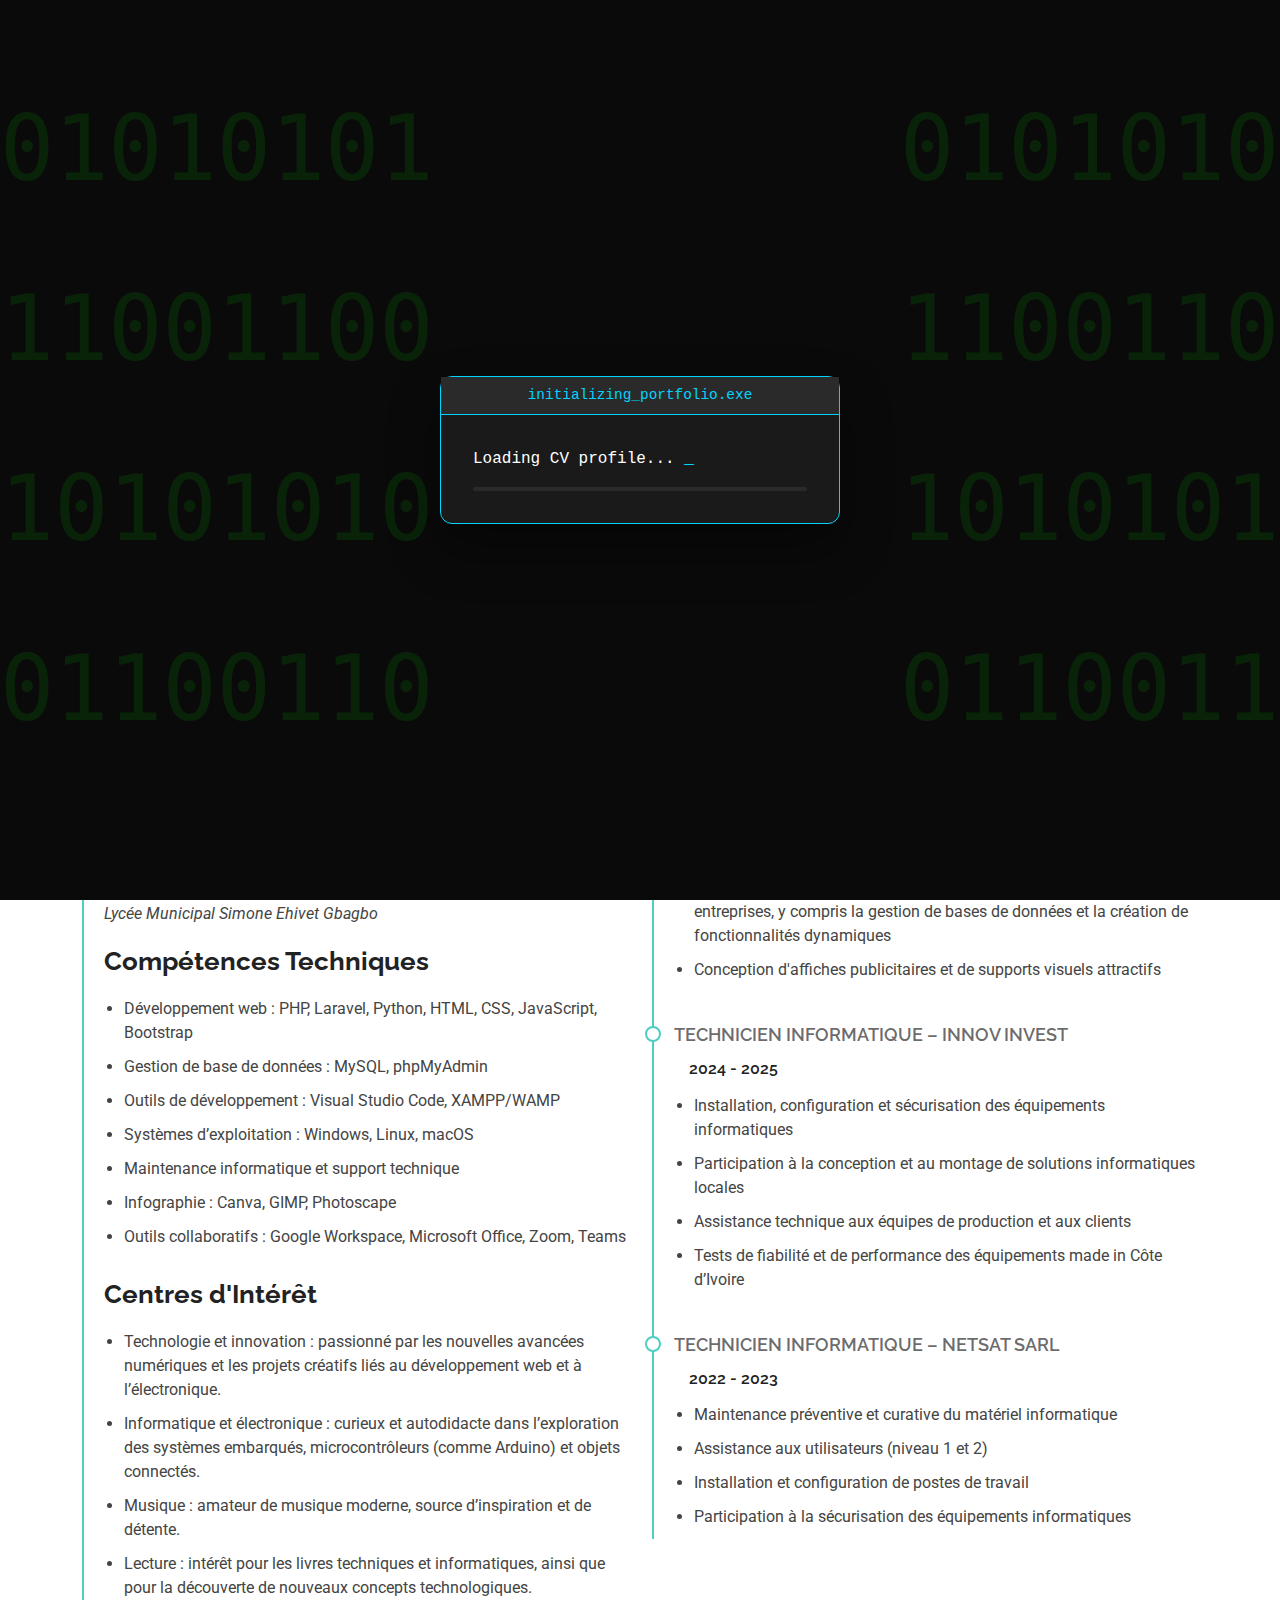
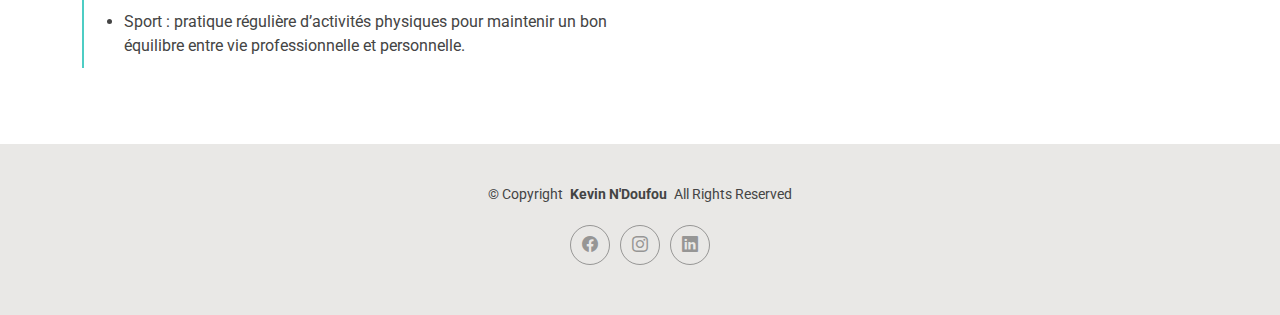
<file: portfolio/resume.html>
<!DOCTYPE html>
<html lang="en">

<head>
  <meta charset="utf-8">
  <meta content="width=device-width, initial-scale=1.0" name="viewport">
  <title>N'doufou Akre Jacques kevin</title>
  <meta name="description" content="">
  <meta name="keywords" content="">

  <!-- Favicons -->
  <link href="assets/img/logo/ico.png" rel="icon">
  <link href="assets/img/apple-touch-icon.png" rel="apple-touch-icon">

  <!-- Fonts -->
  <link href="https://fonts.googleapis.com" rel="preconnect">
  <link href="https://fonts.gstatic.com" rel="preconnect" crossorigin>
  <link
    href="https://fonts.googleapis.com/css2?family=Roboto:ital,wght@0,100;0,300;0,400;0,500;0,700;0,900;1,100;1,300;1,400;1,500;1,700;1,900&family=Poppins:ital,wght@0,100;0,200;0,300;0,400;0,500;0,600;0,700;0,800;0,900;1,100;1,200;1,300;1,400;1,500;1,600;1,700;1,800;1,900&family=Raleway:ital,wght@0,100;0,200;0,300;0,400;0,500;0,600;0,700;0,800;0,900;1,100;1,200;1,300;1,400;1,500;1,600;1,700;1,800;1,900&display=swap"
    rel="stylesheet">

  <!-- Vendor CSS Files -->
  <link href="assets/vendor/bootstrap/css/bootstrap.min.css" rel="stylesheet">
  <link href="assets/vendor/bootstrap-icons/bootstrap-icons.css" rel="stylesheet">
  <link href="assets/vendor/aos/aos.css" rel="stylesheet">
  <link href="assets/vendor/swiper/swiper-bundle.min.css" rel="stylesheet">
  <link href="assets/vendor/glightbox/css/glightbox.min.css" rel="stylesheet">

  <!-- Main CSS File -->
  <link href="assets/css/main.css" rel="stylesheet">

  <!-- =======================================================
 
  ======================================================== -->
</head>

<body class="index-page">

  <header id="header" class="header d-flex align-items-center light-background sticky-top">
    <div class="container-fluid position-relative d-flex align-items-center justify-content-between">

      <a href="index.html" class="logo d-flex align-items-center me-auto me-xl-0">
        <h1 class="sitename"><button class=""><img src="/assets/img/ico.png" alt="Mon Logo" class="logo-sm"></button>
        </h1>
      </a>
      <nav id="navmenu" class="navmenu">
        <ul>
          <li><a href="index.html" class="active">Accueil</a></li>
          <li><a href="about.html">À propos</a></li>
          <li><a href="resume.html">CV</a></li>
          <li><a href="services.html">Services</a></li>
          <li><a href="portfolio.html">Portfolio</a></li>
          <!-- <li class="dropdown">
            <a href="#"><span>Menu déroulant</span> <i class="bi bi-chevron-down toggle-dropdown"></i></a>
            <ul>
              <li><a href="#">Option 1</a></li>
              <li class="dropdown">
                <a href="#"><span>Sous-menu</span> <i class="bi bi-chevron-down toggle-dropdown"></i></a>
                <ul>
                  <li><a href="#">Sous-menu 1</a></li>
                  <li><a href="#">Sous-menu 2</a></li>
                  <li><a href="#">Sous-menu 3</a></li>
                  <li><a href="#">Sous-menu 4</a></li>
                  <li><a href="#">Sous-menu 5</a></li>
                </ul>
              </li>
              <li><a href="#">Option 2</a></li>
              <li><a href="#">Option 3</a></li>
              <li><a href="#">Option 4</a></li>
            </ul>
          </li> -->
          <li><a href="contact.html">Contact</a></li>
        </ul>
        <i class="mobile-nav-toggle d-xl-none bi bi-list"></i>
      </nav>

      <div class="header-social-links">
        <a href="#" class="twitter"><i class="bi bi-twitter-x"></i></a>
        <a href="#" class="facebook"><i class="bi bi-facebook"></i></a>
        <a href="#" class="instagram"><i class="bi bi-instagram"></i></a>
        <a href="#" class="linkedin"><i class="bi bi-linkedin"></i></a>
      </div>

    </div>
  </header>


  <main class="main">
  
    <!-- Resume Section -->
    <section id="resume" class="resume section">
  
      <!-- Section Title -->
      <div class="container section-title" data-aos="fade-up">
        <h2>Curriculum Vitae</h2>
        <p>Développeur web et technicien informatique passionné, orienté solution, rigoureux et réactif.</p>
      </div><!-- End Section Title -->
  
      <div class="container">
  
        <div class="row">
  
          <div class="col-lg-6" data-aos="fade-up" data-aos-delay="100">
            <h3 class="resume-title">À propos</h3>
  
            <div class="resume-item pb-0">
              <h4>AKRE JACQUES KEVIN N’DOUFOU</h4>
              <p><em>Diplômé en Informatique et Sciences du Numérique, je possède une solide expérience en maintenance
                  informatique, support technique et développement web. Rigoureux, réactif et orienté solution, je
                  souhaite intégrer une équipe dynamique pour contribuer efficacement à la gestion et l’exploitation des
                  systèmes d'information.</em></p>
              <ul>
                <li>Abidjan, Yopougon Niangon Sud</li>
                <li>05 46 07 31 91</li>
                <li>kevinndoufou@gmail.com</li>
              </ul>
            </div><!-- End Resume Item -->
  
            <h3 class="resume-title">Formation</h3>
  
            <div class="resume-item">
              <h4>Licence en Informatique et Sciences du Numérique</h4>
              <h5>2021 - 2024</h5>
              <p><em>Université Virtuelle de Côte d'Ivoire</em></p>
            </div><!-- End Resume Item -->
  
            <div class="resume-item">
              <h4>Baccalauréat Scientifique (Série D)</h4>
              <h5>2020 - 2021</h5>
              <p><em>Lycée Municipal Simone Ehivet Gbagbo</em></p>
              <h3 class="resume-title">Compétences Techniques</h3>
              <ul>
                <li>Développement web : PHP, Laravel, Python, HTML, CSS, JavaScript, Bootstrap</li>
                <li>Gestion de base de données : MySQL, phpMyAdmin</li>
                <li>Outils de développement : Visual Studio Code, XAMPP/WAMP</li>
                <li>Systèmes d’exploitation : Windows, Linux, macOS</li>
                <li>Maintenance informatique et support technique</li>
                <li>Infographie : Canva, GIMP, Photoscape</li>
                <li>Outils collaboratifs : Google Workspace, Microsoft Office, Zoom, Teams</li>
              </ul>
              <h3 class="resume-title">Centres d'Intérêt</h3>
              <ul>
                <li>Technologie et innovation : passionné par les nouvelles avancées numériques et les projets créatifs liés au
                  développement web et à l’électronique.</li>
                <li>Informatique et électronique : curieux et autodidacte dans l’exploration des systèmes embarqués, microcontrôleurs
                  (comme Arduino) et objets connectés.</li>
                <li>Musique : amateur de musique moderne, source d’inspiration et de détente.</li>
                <li>Lecture : intérêt pour les livres techniques et informatiques, ainsi que pour la découverte de nouveaux concepts
                  technologiques.</li>
                <li>Sport : pratique régulière d’activités physiques pour maintenir un bon équilibre entre vie professionnelle et
                  personnelle.</li>
              </ul>
            </div>
            
            <!-- End Resume Item -->
  
          </div>
  
          <div class="col-lg-6" data-aos="fade-up" data-aos-delay="200">
            <h3 class="resume-title">Expérience professionnelle</h3>
          
            <div class="resume-item">
              <h4>DCTC / Informaticien Polyvalent</h4>
              <h5>En cours</h5>
              <ul>
                <li>Gestion globale des systèmes informatiques (maintenance matérielle et logicielle)</li>
                <li>Assistance technique aux utilisateurs (niveau 1 et 2)</li>
                <li>Installation, configuration et sécurisation des postes de travail</li>
                <li>Développement interne d’outils simples et automatisation de tâches administratives</li>
                <li>Création de supports visuels et communicationnels via Canva, GIMP et autres outils graphiques</li>
                <li>Veille technologique et accompagnement à l'utilisation des outils numériques</li>
              </ul>
            </div><!-- End Resume Item -->
          
            <div class="resume-item">
              <h4>Développeur Web Freelance</h4>
              <h5>En cours</h5>
              <ul>
                <li>Conception et développement de sites web pour divers clients</li>
                <li>Réalisation de projets de développement sur mesure pour des petites entreprises, y compris la gestion de bases
                  de données et la création de fonctionnalités dynamiques</li>
                <li>Conception d'affiches publicitaires et de supports visuels attractifs</li>
              </ul>
            </div><!-- End Resume Item -->
          
            <div class="resume-item">
              <h4>Technicien Informatique – Innov Invest</h4>
              <h5>2024 - 2025</h5>
              <ul>
                <li>Installation, configuration et sécurisation des équipements informatiques</li>
                <li>Participation à la conception et au montage de solutions informatiques locales</li>
                <li>Assistance technique aux équipes de production et aux clients</li>
                <li>Tests de fiabilité et de performance des équipements made in Côte d’Ivoire</li>
              </ul>
            </div><!-- End Resume Item -->
          
            <div class="resume-item">
              <h4>Technicien Informatique – NETSAT SARL</h4>
              <h5>2022 - 2023</h5>
              <ul>
                <li>Maintenance préventive et curative du matériel informatique</li>
                <li>Assistance aux utilisateurs (niveau 1 et 2)</li>
                <li>Installation et configuration de postes de travail</li>
                <li>Participation à la sécurisation des équipements informatiques</li>
              </ul>
            </div>
  
        </div>
  
      </div>
  
    </section><!-- /Resume Section -->
  
    </main>

  <footer id="footer" class="footer light-background">
  
    <div class="container">
      <div class="copyright text-center ">
        <p>© <span>Copyright</span> <strong class="px-1 sitename">Kevin N'Doufou</strong> <span>All Rights
            Reserved<br></span>
        </p>
      </div>
      <div class="social-links d-flex justify-content-center">
        <!-- <a href=""><i class="bi bi-twitter-x"></i></a> -->
        <a href=""><i class="bi bi-facebook"></i></a>
        <a href=""><i class="bi bi-instagram"></i></a>
        <a href=""><i class="bi bi-linkedin"></i></a>
      </div>
      <div class="credits">
  
      </div>
    </div>
  
  </footer>
  
  <!-- Scroll Top -->
  <a href="#" id="scroll-top" class="scroll-top d-flex align-items-center justify-content-center"><i
      class="bi bi-arrow-up-short">
    </i>
  </a>
  <!-- Preloader -->
  <!-- Preloader -->
  <div id="preloader">
    <div class="matrix-bg"></div>
    <div class="loader-content">
      <div class="terminal-loader">
        <div class="terminal-header">
          <span class="terminal-title">initializing_portfolio.exe</span>
        </div>
        <div class="terminal-body">
          <div class="loading-text">
            <span class="typing-text">Loading CV profile...</span>
            <span class="cursor">_</span>
          </div>
          <div class="progress-bar">
            <div class="progress-fill"></div>
          </div>
        </div>
      </div>
    </div>
  </div>

  <!-- Vendor JS Files -->
  <script src="assets/vendor/bootstrap/js/bootstrap.bundle.min.js"></script>
  <script src="assets/vendor/php-email-form/validate.js"></script>
  <script src="assets/vendor/aos/aos.js"></script>
  <script src="assets/vendor/waypoints/noframework.waypoints.js"></script>
  <script src="assets/vendor/purecounter/purecounter_vanilla.js"></script>
  <script src="assets/vendor/swiper/swiper-bundle.min.js"></script>
  <script src="assets/vendor/glightbox/js/glightbox.min.js"></script>
  <script src="assets/vendor/imagesloaded/imagesloaded.pkgd.min.js"></script>
  <script src="assets/vendor/isotope-layout/isotope.pkgd.min.js"></script>

  <!-- Main JS File -->
  <script src="assets/js/main.js"></script>

</body>

</html>
</file>
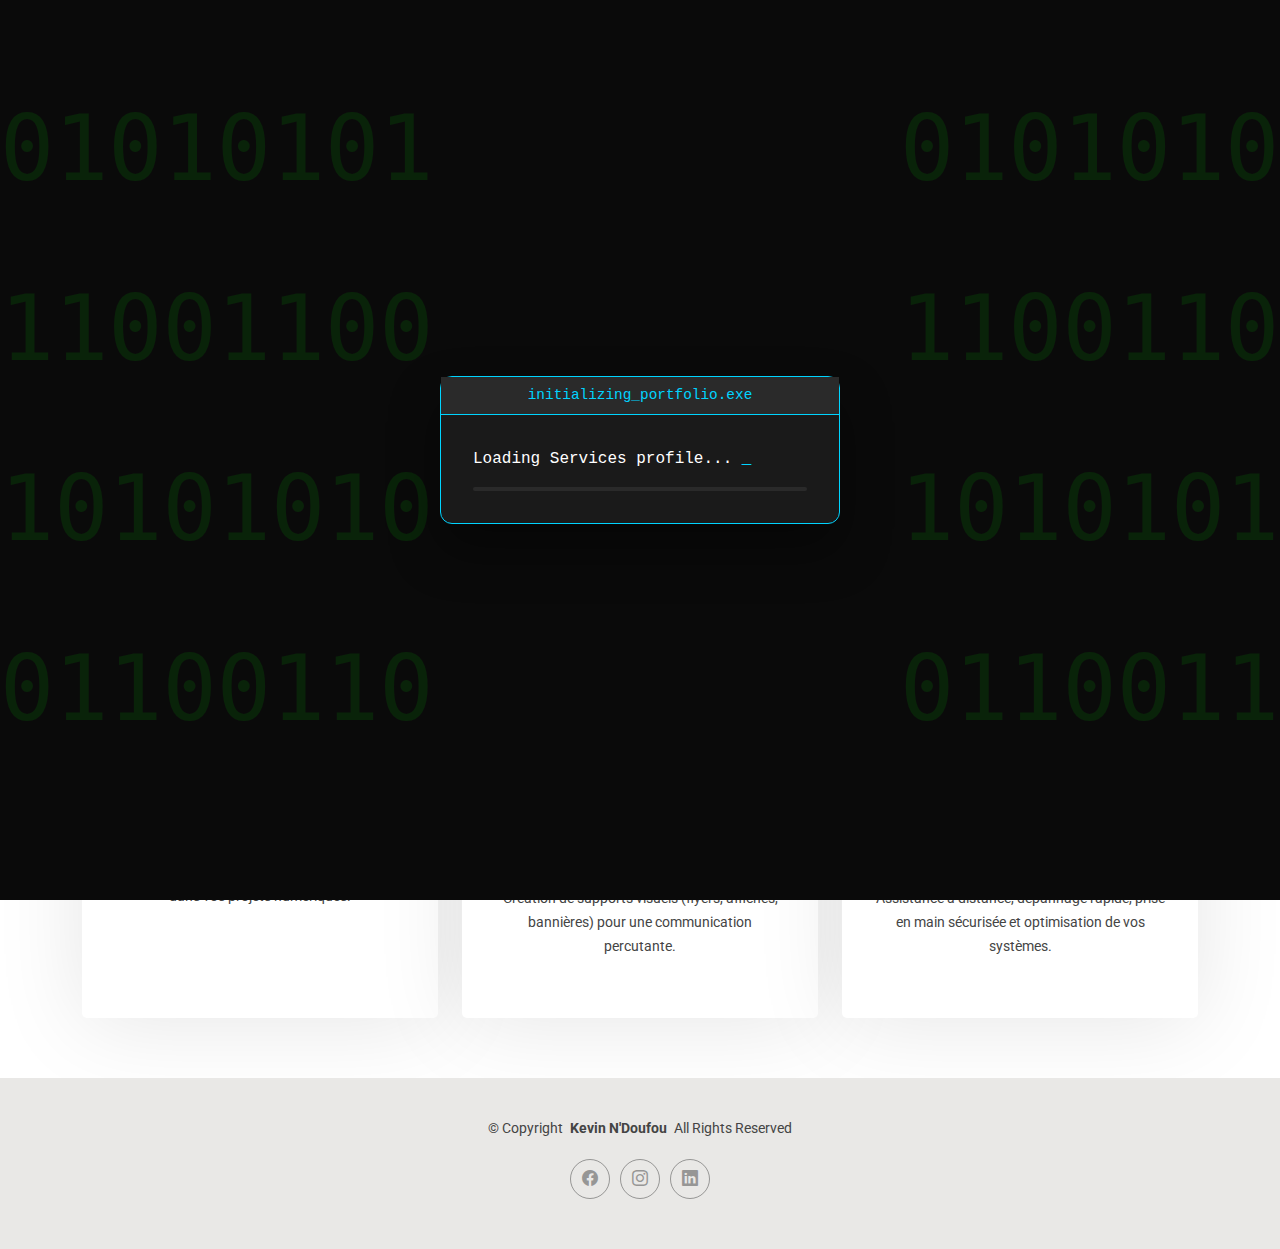
<file: portfolio/services.html>
<!DOCTYPE html>
<html lang="en">

<head>
  <meta charset="utf-8">
  <meta content="width=device-width, initial-scale=1.0" name="viewport">
  <title>N'doufou Akre Jacques kevin</title>
  <meta name="description" content="">
  <meta name="keywords" content="">

  <!-- Favicons -->
  <link href="assets/img/logo/ico.png" rel="icon">
  <link href="assets/img/apple-touch-icon.png" rel="apple-touch-icon">

  <!-- Fonts -->
  <link href="https://fonts.googleapis.com" rel="preconnect">
  <link href="https://fonts.gstatic.com" rel="preconnect" crossorigin>
  <link
    href="https://fonts.googleapis.com/css2?family=Roboto:ital,wght@0,100;0,300;0,400;0,500;0,700;0,900;1,100;1,300;1,400;1,500;1,700;1,900&family=Poppins:ital,wght@0,100;0,200;0,300;0,400;0,500;0,600;0,700;0,800;0,900;1,100;1,200;1,300;1,400;1,500;1,600;1,700;1,800;1,900&family=Raleway:ital,wght@0,100;0,200;0,300;0,400;0,500;0,600;0,700;0,800;0,900;1,100;1,200;1,300;1,400;1,500;1,600;1,700;1,800;1,900&display=swap"
    rel="stylesheet">

  <!-- Vendor CSS Files -->
  <link href="assets/vendor/bootstrap/css/bootstrap.min.css" rel="stylesheet">
  <link href="assets/vendor/bootstrap-icons/bootstrap-icons.css" rel="stylesheet">
  <link href="assets/vendor/aos/aos.css" rel="stylesheet">
  <link href="assets/vendor/swiper/swiper-bundle.min.css" rel="stylesheet">
  <link href="assets/vendor/glightbox/css/glightbox.min.css" rel="stylesheet">

  <!-- Main CSS File -->
  <link href="assets/css/main.css" rel="stylesheet">

  <!-- =======================================================
 
  ======================================================== -->
</head>

<body class="index-page">

  <header id="header" class="header d-flex align-items-center light-background sticky-top">
    <div class="container-fluid position-relative d-flex align-items-center justify-content-between">

      <a href="index.html" class="logo d-flex align-items-center me-auto me-xl-0">
        <h1 class="sitename"><button class=""><img src="/assets/img/ico.png" alt="Mon Logo" class="logo-sm"></button>
        </h1>
      </a>
      <nav id="navmenu" class="navmenu">
        <ul>
          <li><a href="index.html" class="active">Accueil</a></li>
          <li><a href="about.html">À propos</a></li>
          <li><a href="resume.html">CV</a></li>
          <li><a href="services.html">Services</a></li>
          <li><a href="portfolio.html">Portfolio</a></li>

          <li><a href="contact.html">Contact</a></li>
        </ul>
        <i class="mobile-nav-toggle d-xl-none bi bi-list"></i>
      </nav>

      <div class="header-social-links">
        <a href="#" class="twitter"><i class="bi bi-twitter-x"></i></a>
        <a href="#" class="facebook"><i class="bi bi-facebook"></i></a>
        <a href="#" class="instagram"><i class="bi bi-instagram"></i></a>
        <a href="#" class="linkedin"><i class="bi bi-linkedin"></i></a>
      </div>

    </div>
  </header>


  <main class="main">
  
    <!-- Services Section -->
    <section id="services" class="services section">
  
      <!-- Section Title -->
      <div class="container section-title" data-aos="fade-up">
        <h2>Mes Services</h2>
        <p>Des solutions informatiques professionnelles pour accompagner votre croissance.</p>
      </div><!-- End Section Title -->
  
      <div class="container">
        <div class="row gy-4">
  
          <!-- Développement Web -->
          <div class="col-lg-4 col-md-6" data-aos="fade-up" data-aos-delay="100">
            <div class="service-item item-cyan position-relative">
              <div class="icon">
                <svg width="100" height="100" viewBox="0 0 600 600" xmlns="http://www.w3.org/2000/svg">
                  <path fill="#f5f5f5" d="..."></path>
                </svg>
                <i class="bi bi-code-slash"></i>
              </div>
              <a href="#" class="stretched-link">
                <h3>Développement Web</h3>
              </a>
              <p>Création de sites web modernes, performants et adaptés à vos besoins professionnels.</p>
            </div>
          </div><!-- End Service Item -->
  
          <!-- Maintenance Informatique -->
          <div class="col-lg-4 col-md-6" data-aos="fade-up" data-aos-delay="200">
            <div class="service-item item-orange position-relative">
              <div class="icon">
                <svg width="100" height="100" viewBox="0 0 600 600" xmlns="http://www.w3.org/2000/svg">
                  <path fill="#f5f5f5" d="..."></path>
                </svg>
                <i class="bi bi-wrench-adjustable-circle"></i>
              </div>
              <a href="#" class="stretched-link">
                <h3>Maintenance Informatique</h3>
              </a>
              <p>Assistance technique, prévention et dépannage pour vos équipements et réseaux.</p>
            </div>
          </div><!-- End Service Item -->
  
          <!-- Formation Informatique -->
          <div class="col-lg-4 col-md-6" data-aos="fade-up" data-aos-delay="300">
            <div class="service-item item-teal position-relative">
              <div class="icon">
                <svg width="100" height="100" viewBox="0 0 600 600" xmlns="http://www.w3.org/2000/svg">
                  <path fill="#f5f5f5" d="..."></path>
                </svg>
                <i class="bi bi-mortarboard"></i>
              </div>
              <a href="#" class="stretched-link">
                <h3>Formation Informatique</h3>
              </a>
              <p>Initiation et perfectionnement en informatique (niveau 1 et 2), pour particuliers et entreprises.</p>
            </div>
          </div><!-- End Service Item -->
  
          <!-- Consultant Informatique -->
          <div class="col-lg-4 col-md-6" data-aos="fade-up" data-aos-delay="400">
            <div class="service-item item-indigo position-relative">
              <div class="icon">
                <svg width="100" height="100" viewBox="0 0 600 600" xmlns="http://www.w3.org/2000/svg">
                  <path fill="#f5f5f5" d="..."></path>
                </svg>
                <i class="bi bi-people"></i>
              </div>
              <a href="#" class="stretched-link">
                <h3>Consultant Informatique</h3>
              </a>
              <p>Conseil, audit, stratégie et accompagnement dans vos projets numériques.</p>
            </div>
          </div><!-- End Service Item -->
  
          <!-- Infographie & Conception Visuelle -->
          <div class="col-lg-4 col-md-6" data-aos="fade-up" data-aos-delay="500">
            <div class="service-item item-pink position-relative">
              <div class="icon">
                <svg width="100" height="100" viewBox="0 0 600 600" xmlns="http://www.w3.org/2000/svg">
                  <path fill="#f5f5f5" d="..."></path>
                </svg>
                <i class="bi bi-brush"></i>
              </div>
              <a href="#" class="stretched-link">
                <h3>Infographie & Conception Visuelle</h3>
              </a>
              <p>Création de supports visuels (flyers, affiches, bannières) pour une communication percutante.</p>
            </div>
          </div><!-- End Service Item -->
  
          <!-- Support & Maintenance à Distance -->
          <div class="col-lg-4 col-md-6" data-aos="fade-up" data-aos-delay="600">
            <div class="service-item item-green position-relative">
              <div class="icon">
                <svg width="100" height="100" viewBox="0 0 600 600" xmlns="http://www.w3.org/2000/svg">
                  <path fill="#f5f5f5" d="..."></path>
                </svg>
                <i class="bi bi-headset"></i>
              </div>
              <a href="#" class="stretched-link">
                <h3>Support & Maintenance à Distance</h3>
              </a>
              <p>Assistance à distance, dépannage rapide, prise en main sécurisée et optimisation de vos systèmes.</p>
            </div>
          </div><!-- End Service Item -->
  
        </div>
      </div>
  
    </section><!-- /Services Section -->
  
  </main>
  
  

  <footer id="footer" class="footer light-background">
  
    <div class="container">
      <div class="copyright text-center ">
        <p>© <span>Copyright</span> <strong class="px-1 sitename">Kevin N'Doufou</strong> <span>All Rights
            Reserved<br></span>
        </p>
      </div>
      <div class="social-links d-flex justify-content-center">
        <!-- <a href=""><i class="bi bi-twitter-x"></i></a> -->
        <a href=""><i class="bi bi-facebook"></i></a>
        <a href=""><i class="bi bi-instagram"></i></a>
        <a href=""><i class="bi bi-linkedin"></i></a>
      </div>
      <div class="credits">
  
      </div>
    </div>
  
  </footer>
  
  <!-- Scroll Top -->
  <a href="#" id="scroll-top" class="scroll-top d-flex align-items-center justify-content-center"><i
      class="bi bi-arrow-up-short">
    </i>
  </a>
  <!-- Preloader -->
  <!-- Preloader -->
  <div id="preloader">
    <div class="matrix-bg"></div>
    <div class="loader-content">
      <div class="terminal-loader">
        <div class="terminal-header">
          <span class="terminal-title">initializing_portfolio.exe</span>
        </div>
        <div class="terminal-body">
          <div class="loading-text">
            <span class="typing-text">Loading Services profile...</span>
            <span class="cursor">_</span>
          </div>
          <div class="progress-bar">
            <div class="progress-fill"></div>
          </div>
        </div>
      </div>
    </div>
  </div>

  <!-- Vendor JS Files -->
  <script src="assets/vendor/bootstrap/js/bootstrap.bundle.min.js"></script>
  <script src="assets/vendor/php-email-form/validate.js"></script>
  <script src="assets/vendor/aos/aos.js"></script>
  <script src="assets/vendor/waypoints/noframework.waypoints.js"></script>
  <script src="assets/vendor/purecounter/purecounter_vanilla.js"></script>
  <script src="assets/vendor/swiper/swiper-bundle.min.js"></script>
  <script src="assets/vendor/glightbox/js/glightbox.min.js"></script>
  <script src="assets/vendor/imagesloaded/imagesloaded.pkgd.min.js"></script>
  <script src="assets/vendor/isotope-layout/isotope.pkgd.min.js"></script>

  <!-- Main JS File -->
  <script src="assets/js/main.js"></script>

</body>

</html>
</file>
<file: assets/css/main.css>
/**
* Template Name: Kelly
* Template URL: https://bootstrapmade.com/kelly-free-bootstrap-cv-resume-html-template/
* Updated: Aug 07 2024 with Bootstrap v5.3.3
* Author: BootstrapMade.com
* License: https://bootstrapmade.com/license/
*/

/*--------------------------------------------------------------
# Font & Color Variables
# Help: https://bootstrapmade.com/color-system/
--------------------------------------------------------------*/
/* Fonts */
:root {
  --default-font: "Roboto",  system-ui, -apple-system, "Segoe UI", Roboto, "Helvetica Neue", Arial, "Noto Sans", "Liberation Sans", sans-serif, "Apple Color Emoji", "Segoe UI Emoji", "Segoe UI Symbol", "Noto Color Emoji";
  --heading-font: "Raleway",  sans-serif;
  --nav-font: "Poppins",  sans-serif;
}

/* Global Colors - The following color variables are used throughout the website. Updating them here will change the color scheme of the entire website */
:root { 
  --background-color: #ffffff; /* Background color for the entire website, including individual sections */
  --default-color: #444444; /* Default color used for the majority of the text content across the entire website */
  --heading-color: #222222; /* Color for headings, subheadings and title throughout the website */
  --accent-color: #34b7a7; /* Accent color that represents your brand on the website. It's used for buttons, links, and other elements that need to stand out */
  --surface-color: #ffffff; /* The surface color is used as a background of boxed elements within sections, such as cards, icon boxes, or other elements that require a visual separation from the global background. */
  --contrast-color: #ffffff; /* Contrast color for text, ensuring readability against backgrounds of accent, heading, or default colors. */
}

/* Nav Menu Colors - The following color variables are used specifically for the navigation menu. They are separate from the global colors to allow for more customization options */
:root {
  --nav-color: #444444;  /* The default color of the main navmenu links */
  --nav-hover-color: #34b7a7; /* Applied to main navmenu links when they are hovered over or active */
  --nav-mobile-background-color: #ffffff; /* Used as the background color for mobile navigation menu */
  --nav-dropdown-background-color: #ffffff; /* Used as the background color for dropdown items that appear when hovering over primary navigation items */
  --nav-dropdown-color: #444444; /* Used for navigation links of the dropdown items in the navigation menu. */
  --nav-dropdown-hover-color: #34b7a7; /* Similar to --nav-hover-color, this color is applied to dropdown navigation links when they are hovered over. */
}

/* Color Presets - These classes override global colors when applied to any section or element, providing reuse of the sam color scheme. */

.light-background {
  --background-color: #e9e8e6;
  --surface-color: #ffffff;
}

.dark-background {
  --background-color: #060606;
  --default-color: #ffffff;
  --heading-color: #ffffff;
  --surface-color: #252525;
  --contrast-color: #ffffff;
}

/* Smooth scroll */
:root {
  scroll-behavior: smooth;
}

/*--------------------------------------------------------------
# General Styling & Shared Classes
--------------------------------------------------------------*/
body {
  color: var(--default-color);
  background-color: var(--background-color);
  font-family: var(--default-font);
}

a {
  color: var(--accent-color);
  text-decoration: none;
  transition: 0.3s;
}

a:hover {
  color: color-mix(in srgb, var(--accent-color), transparent 25%);
  text-decoration: none;
}

h1,
h2,
h3,
h4,
h5,
h6 {
  color: var(--heading-color);
  font-family: var(--heading-font);
}

/* PHP Email Form Messages
------------------------------*/
.php-email-form .error-message {
  display: none;
  background: #df1529;
  color: #ffffff;
  text-align: left;
  padding: 15px;
  margin-bottom: 24px;
  font-weight: 600;
}

.php-email-form .sent-message {
  display: none;
  color: #ffffff;
  background: #059652;
  text-align: center;
  padding: 15px;
  margin-bottom: 24px;
  font-weight: 600;
}

.php-email-form .loading {
  display: none;
  background: var(--surface-color);
  text-align: center;
  padding: 15px;
  margin-bottom: 24px;
}

.php-email-form .loading:before {
  content: "";
  display: inline-block;
  border-radius: 50%;
  width: 24px;
  height: 24px;
  margin: 0 10px -6px 0;
  border: 3px solid var(--accent-color);
  border-top-color: var(--surface-color);
  animation: php-email-form-loading 1s linear infinite;
}

@keyframes php-email-form-loading {
  0% {
    transform: rotate(0deg);
  }

  100% {
    transform: rotate(360deg);
  }
}

/*--------------------------------------------------------------
# Global Header
--------------------------------------------------------------*/
.header {
  color: var(--default-color);
  background-color: var(--background-color);
  padding: 15px 0;
  transition: all 0.5s;
  z-index: 997;
  box-shadow: 0px 0 18px rgba(0, 0, 0, 0.1);
}

.header .logo {
  line-height: 1;
}

.header .logo img {
  max-height: 36px;
  margin-right: 8px;
}

.header .logo h1 {
  font-size: 32px;
  margin: 0;
  font-weight: 300;
  text-transform: uppercase;
  color: var(--heading-color);
}

.header .header-social-links {
  padding-right: 15px;
}

.header .header-social-links a {
  color: color-mix(in srgb, var(--default-color), transparent 40%);
  padding-left: 6px;
  display: inline-block;
  transition: 0.3s;
  font-size: 16px;
}

.header .header-social-links a:hover {
  color: var(--accent-color);
}

.header .header-social-links a i {
  line-height: 0px;
}

@media (max-width: 1200px) {
  .header .logo {
    order: 1;
  }

  .header .header-social-links {
    order: 2;
  }

  .header .navmenu {
    order: 3;
  }
}

/*--------------------------------------------------------------
# Navigation Menu
--------------------------------------------------------------*/
/* Desktop Navigation */
@media (min-width: 1200px) {
  .navmenu {
    padding: 0;
  }

  .navmenu ul {
    margin: 0;
    padding: 0;
    display: flex;
    list-style: none;
    align-items: center;
  }

  .navmenu li {
    position: relative;
  }

  .navmenu>ul>li {
    white-space: nowrap;
    padding: 15px 14px;
  }

  .navmenu>ul>li:last-child {
    padding-right: 0;
  }

  .navmenu a,
  .navmenu a:focus {
    color: var(--nav-color);
    font-size: 15px;
    padding: 0 2px;
    font-family: var(--nav-font);
    font-weight: 400;
    display: flex;
    align-items: center;
    justify-content: space-between;
    white-space: nowrap;
    transition: 0.3s;
    position: relative;
  }

  .navmenu a i,
  .navmenu a:focus i {
    font-size: 12px;
    line-height: 0;
    margin-left: 5px;
    transition: 0.3s;
  }

  .navmenu>ul>li>a:before {
    content: "";
    position: absolute;
    height: 2px;
    bottom: -6px;
    left: 0;
    background-color: var(--nav-hover-color);
    visibility: hidden;
    width: 0px;
    transition: all 0.3s ease-in-out 0s;
  }

  .navmenu a:hover:before,
  .navmenu li:hover>a:before,
  .navmenu .active:before {
    visibility: visible;
    width: 25px;
  }

  .navmenu li:hover>a,
  .navmenu .active,
  .navmenu .active:focus {
    color: var(--nav-hover-color);
  }

  .navmenu .dropdown ul {
    margin: 0;
    padding: 10px 0;
    background: var(--nav-dropdown-background-color);
    display: block;
    position: absolute;
    visibility: hidden;
    left: 14px;
    top: 130%;
    opacity: 0;
    transition: 0.3s;
    border-radius: 4px;
    z-index: 99;
    box-shadow: 0px 0px 30px rgba(0, 0, 0, 0.1);
  }

  .navmenu .dropdown ul li {
    min-width: 200px;
  }

  .navmenu .dropdown ul a {
    padding: 10px 20px;
    font-size: 15px;
    text-transform: none;
    color: var(--nav-dropdown-color);
  }

  .navmenu .dropdown ul a i {
    font-size: 12px;
  }

  .navmenu .dropdown ul a:hover,
  .navmenu .dropdown ul .active:hover,
  .navmenu .dropdown ul li:hover>a {
    color: var(--nav-dropdown-hover-color);
  }

  .navmenu .dropdown:hover>ul {
    opacity: 1;
    top: 100%;
    visibility: visible;
  }

  .navmenu .dropdown .dropdown ul {
    top: 0;
    left: -90%;
    visibility: hidden;
  }

  .navmenu .dropdown .dropdown:hover>ul {
    opacity: 1;
    top: 0;
    left: -100%;
    visibility: visible;
  }
}

/* Mobile Navigation */
@media (max-width: 1199px) {
  .mobile-nav-toggle {
    color: var(--nav-color);
    font-size: 28px;
    line-height: 0;
    margin-right: 10px;
    cursor: pointer;
    transition: color 0.3s;
  }

  .navmenu {
    padding: 0;
    z-index: 9997;
  }

  .navmenu ul {
    display: none;
    list-style: none;
    position: absolute;
    inset: 60px 20px 20px 20px;
    padding: 10px 0;
    margin: 0;
    border-radius: 6px;
    background-color: var(--nav-mobile-background-color);
    border: 1px solid color-mix(in srgb, var(--default-color), transparent 90%);
    box-shadow: none;
    overflow-y: auto;
    transition: 0.3s;
    z-index: 9998;
  }

  .navmenu a,
  .navmenu a:focus {
    color: var(--nav-dropdown-color);
    padding: 10px 20px;
    font-family: var(--nav-font);
    font-size: 17px;
    font-weight: 500;
    display: flex;
    align-items: center;
    justify-content: space-between;
    white-space: nowrap;
    transition: 0.3s;
  }

  .navmenu a i,
  .navmenu a:focus i {
    font-size: 12px;
    line-height: 0;
    margin-left: 5px;
    width: 30px;
    height: 30px;
    display: flex;
    align-items: center;
    justify-content: center;
    border-radius: 50%;
    transition: 0.3s;
    background-color: color-mix(in srgb, var(--accent-color), transparent 90%);
  }

  .navmenu a i:hover,
  .navmenu a:focus i:hover {
    background-color: var(--accent-color);
    color: var(--contrast-color);
  }

  .navmenu a:hover,
  .navmenu .active,
  .navmenu .active:focus {
    color: var(--nav-dropdown-hover-color);
  }

  .navmenu .active i,
  .navmenu .active:focus i {
    background-color: var(--accent-color);
    color: var(--contrast-color);
    transform: rotate(180deg);
  }

  .navmenu .dropdown ul {
    position: static;
    display: none;
    z-index: 99;
    padding: 10px 0;
    margin: 10px 20px;
    background-color: var(--nav-dropdown-background-color);
    transition: all 0.5s ease-in-out;
  }

  .navmenu .dropdown ul ul {
    background-color: rgba(33, 37, 41, 0.1);
  }

  .navmenu .dropdown>.dropdown-active {
    display: block;
    background-color: rgba(33, 37, 41, 0.03);
  }

  .mobile-nav-active {
    overflow: hidden;
  }

  .mobile-nav-active .mobile-nav-toggle {
    color: #fff;
    position: absolute;
    font-size: 32px;
    top: 15px;
    right: 15px;
    margin-right: 0;
    z-index: 9999;
  }

  .mobile-nav-active .navmenu {
    position: fixed;
    overflow: hidden;
    inset: 0;
    background: rgba(33, 37, 41, 0.8);
    transition: 0.3s;
  }

  .mobile-nav-active .navmenu>ul {
    display: block;
  }
}

/*--------------------------------------------------------------
# Global Footer
--------------------------------------------------------------*/
.footer {
  color: var(--default-color);
  background-color: var(--background-color);
  font-size: 14px;
  padding: 40px 0;
  position: relative;
}

.footer .copyright p {
  margin-bottom: 0;
}

.footer .social-links {
  margin-top: 20px;
}

.footer .social-links a {
  display: flex;
  align-items: center;
  justify-content: center;
  width: 40px;
  height: 40px;
  border-radius: 50%;
  border: 1px solid color-mix(in srgb, var(--default-color), transparent 50%);
  font-size: 16px;
  color: color-mix(in srgb, var(--default-color), transparent 50%);
  margin: 0 5px;
  transition: 0.3s;
}

.footer .social-links a:hover {
  color: var(--accent-color);
  border-color: var(--accent-color);
}

.footer .credits {
  margin-top: 10px;
  font-size: 13px;
  text-align: center;
}

/*--------------------------------------------------------------
# Preloader
--------------------------------------------------------------*/
/* Preloader avec effet Matrix */


/* Reset et variables CSS */
:root {
  --primary-color: #00d4ff;

  --accent-color: #4ecdc4;
  --text-primary: #ffffff;
  --text-secondary: #b8b8b8;
  --text-muted: #666666;
  --bg-primary: #0a0a0a;
  --bg-secondary: #1a1a1a;
  --bg-tertiary: #2a2a2a;
  --gradient-primary: linear-gradient(135deg, #667eea 0%, #764ba2 100%);
  --gradient-secondary: linear-gradient(135deg, #f093fb 0%, #f5576c 100%);
  --gradient-accent: linear-gradient(135deg, #4facfe 0%, #00f2fe 100%);
  --font-mono: 'JetBrains Mono', monospace;
  --font-sans: 'Inter', sans-serif;
  --shadow-lg: 0 20px 40px rgba(0, 0, 0, 0.3);
  --shadow-xl: 0 25px 50px rgba(0, 0, 0, 0.4);
  --border-radius: 12px;
  --transition-smooth: all 0.5s cubic-bezier(0.4, 0, 0.2, 1);
  --transition-bounce: all 0.5s cubic-bezier(0.68, -0.55, 0.265, 1.55);
}



#preloader {
  position: fixed;
  top: 0;
  left: 0;
  width: 100%;
  height: 100vh;
  background: var(--bg-primary);
  display: flex;
  align-items: center;
  justify-content: center;
  z-index: 10000;
  transition: all 0.5s ease;
}

.matrix-bg {
  position: absolute;
  top: 0;
  left: 0;
  width: 100%;
  height: 100%;
  background: url('data:image/svg+xml,<svg xmlns="http://www.w3.org/2000/svg" viewBox="0 0 100 100"><text y="20" font-family="monospace" font-size="10" fill="%2300ff00" opacity="0.1">01010101</text><text y="40" font-family="monospace" font-size="10" fill="%2300ff00" opacity="0.1">11001100</text><text y="60" font-family="monospace" font-size="10" fill="%2300ff00" opacity="0.1">10101010</text><text y="80" font-family="monospace" font-size="10" fill="%2300ff00" opacity="0.1">01100110</text></svg>') repeat;
  animation: matrix-scroll 5s linear infinite;
}

@keyframes matrix-scroll {
  0% {
    transform: translateY(0);
  }

  100% {
    transform: translateY(-100px);
  }
}

.loader-content {
  position: relative;
  z-index: 2;
}

.terminal-loader {
  background: var(--bg-secondary);
  border: 1px solid var(--primary-color);
  border-radius: var(--border-radius);
  width: 400px;
  box-shadow: var(--shadow-xl);
}

.terminal-header {
  background: var(--bg-tertiary);
  padding: 0.5rem 1rem;
  border-bottom: 1px solid var(--primary-color);
  display: flex;
  align-items: center;
  justify-content: center;
}

.terminal-title {
  font-family: var(--font-mono);
  font-size: 0.9rem;
  color: var(--primary-color);
}

.terminal-body {
  padding: 2rem;
}

.loading-text {
  font-family: var(--font-mono);
  color: var(--text-primary);
  margin-bottom: 1rem;
}

.typing-text {
  display: inline-block;
}

.cursor {
  animation: blink 1s infinite;
  color: var(--primary-color);
}

@keyframes blink {

  0%,
  50% {
    opacity: 1;
  }

  51%,
  100% {
    opacity: 0;
  }
}

.progress-bar {
  width: 100%;
  height: 4px;
  background: var(--bg-tertiary);
  border-radius: 2px;
  overflow: hidden;
}

.progress-fill {
  height: 100%;
  background: var(--gradient-accent);
  width: 0;
  animation: loading 2s ease-in-out forwards;
}

@keyframes loading {
  0% {
    width: 0%;
  }

  100% {
    width: 100%;
  }
}






/*--------------------------------------------------------------
# Scroll Top Button
--------------------------------------------------------------*/
.scroll-top {
  position: fixed;
  visibility: hidden;
  opacity: 0;
  right: 15px;
  bottom: -15px;
  z-index: 99999;
  background-color: var(--accent-color);
  width: 44px;
  height: 44px;
  border-radius: 50px;
  transition: all 0.4s;
}

.scroll-top i {
  font-size: 24px;
  color: var(--contrast-color);
  line-height: 0;
}

.scroll-top:hover {
  background-color: color-mix(in srgb, var(--accent-color), transparent 20%);
  color: var(--contrast-color);
}

.scroll-top.active {
  visibility: visible;
  opacity: 1;
  bottom: 15px;
}

/*--------------------------------------------------------------
# Disable aos animation delay on mobile devices
--------------------------------------------------------------*/
@media screen and (max-width: 768px) {
  [data-aos-delay] {
    transition-delay: 0 !important;
  }
}

/*--------------------------------------------------------------
# Global Page Titles & Breadcrumbs
--------------------------------------------------------------*/
.page-title {
  color: var(--default-color);
  background-color: var(--background-color);
  padding: 25px 0;
  position: relative;
  border-bottom: 1px solid color-mix(in srgb, var(--default-color), transparent 85%);
}

.page-title h1 {
  font-size: 24px;
  font-weight: 400;
}

.page-title .breadcrumbs ol {
  display: flex;
  flex-wrap: wrap;
  list-style: none;
  padding: 0;
  margin: 0;
  font-size: 14px;
  font-weight: 400;
}

.page-title .breadcrumbs ol li+li {
  padding-left: 10px;
}

.page-title .breadcrumbs ol li+li::before {
  content: "/";
  display: inline-block;
  padding-right: 10px;
  color: color-mix(in srgb, var(--default-color), transparent 70%);
}

/*--------------------------------------------------------------
# Global Sections
--------------------------------------------------------------*/
section,
.section {
  color: var(--default-color);
  background-color: var(--background-color);
  padding: 60px 0;
  scroll-margin-top: 100px;
  overflow: clip;
}

@media (max-width: 1199px) {

  section,
  .section {
    scroll-margin-top: 66px;
  }
}

/*--------------------------------------------------------------
# Global Section Titles
--------------------------------------------------------------*/
.section-title {
  text-align: center;
  padding-bottom: 60px;
  position: relative;
}

.section-title h2 {
  font-size: 32px;
  font-weight: 700;
  margin-bottom: 20px;
  padding-bottom: 20px;
  position: relative;
}

.section-title h2:after {
  content: "";
  position: absolute;
  display: block;
  width: 50px;
  height: 3px;
  background: var(--accent-color);
  left: 0;
  right: 0;
  bottom: 0;
  margin: auto;
}

.section-title p {
  margin-bottom: 0;
}

/*--------------------------------------------------------------
# Hero Section
--------------------------------------------------------------*/
.hero {
  width: 100%;
  min-height: calc(100vh - 82px);
  position: relative;
  padding: 80px 0;
  display: flex;
  align-items: center;
  justify-content: center;
}

@media (max-width: 1200px) {
  .hero {
    min-height: calc(100vh - 68px);
  }
}

.hero img {
  position: absolute;
  inset: 0;
  display: block;
  width: 100%;
  height: 100%;
  object-fit: cover;
  z-index: 1;
}

.hero .container {
  position: relative;
  z-index: 3;
}

.hero h2 {
  margin: 0;
  font-size: 48px;
  font-weight: 700;
}

.hero p {
  margin: 10px 0 0 0;
  font-size: 24px;
  color: var(--heading-color);
}

.hero .btn-get-started {
  color: var(--contrast-color);
  background: var(--accent-color);
  font-family: var(--heading-font);
  text-transform: uppercase;
  font-weight: 600;
  font-size: 12px;
  letter-spacing: 1px;
  display: inline-block;
  padding: 12px 40px;
  border-radius: 50px;
  transition: 0.5s;
  margin-top: 30px;
}

.hero .btn-get-started:hover {
  background: color-mix(in srgb, var(--accent-color) 90%, white 20%);
}

@media (max-width: 768px) {
  .hero h2 {
    font-size: 32px;
  }

  .hero p {
    font-size: 18px;
  }
}

/*--------------------------------------------------------------
# About Section
--------------------------------------------------------------*/
.about .content h2 {
  font-weight: 700;
  font-size: 24px;
}

.about .content ul {
  list-style: none;
  padding: 0;
}

.about .content ul li {
  margin-bottom: 20px;
  display: flex;
  align-items: center;
}

.about .content ul strong {
  margin-right: 10px;
}

.about .content ul i {
  font-size: 16px;
  margin-right: 5px;
  color: var(--accent-color);
  line-height: 0;
}

/*--------------------------------------------------------------
# Skills Section
--------------------------------------------------------------*/
.skills .progress {
  height: 60px;
  display: block;
  background: none;
  border-radius: 0;
}

.skills .progress .skill {
  color: var(--heading-color);
  padding: 0;
  margin: 0 0 6px 0;
  text-transform: uppercase;
  display: block;
  font-weight: 600;
  font-family: var(--heading-font);
}

.skills .progress .skill .val {
  float: right;
  font-style: normal;
}

.skills .progress-bar-wrap {
  background: color-mix(in srgb, var(--default-color), transparent 90%);
  height: 10px;
}

.skills .progress-bar {
  width: 1px;
  height: 10px;
  transition: 0.9s;
  background-color: var(--accent-color);
}

/*--------------------------------------------------------------
# Stats Section
--------------------------------------------------------------*/
.stats .stats-item {
  padding: 30px;
  width: 100%;
}

.stats .stats-item span {
  color: var(--heading-color);
  font-size: 48px;
  display: block;
  font-weight: 700;
  margin-bottom: 20px;
  padding-bottom: 20px;
  position: relative;
}

.stats .stats-item span:after {
  content: "";
  position: absolute;
  display: block;
  width: 25px;
  height: 3px;
  background: var(--accent-color);
  left: 0;
  right: 0;
  bottom: 0;
  margin: auto;
}

.stats .stats-item p {
  color: color-mix(in srgb, var(--default-color), transparent 40%);
  padding: 0;
  margin: 0;
  font-family: var(--heading-font);
  font-weight: 500;
}

/*--------------------------------------------------------------
# Testimonials Section
--------------------------------------------------------------*/
.testimonials .section-header {
  margin-bottom: 40px;
}

.testimonials .testimonials-carousel,
.testimonials .testimonials-slider {
  overflow: hidden;
}

.testimonials .testimonial-item {
  text-align: center;
}

.testimonials .testimonial-item .testimonial-img {
  width: 120px;
  border-radius: 50%;
  border: 4px solid var(--background-color);
  margin: 0 auto;
}

.testimonials .testimonial-item h3 {
  font-size: 20px;
  font-weight: bold;
  margin: 10px 0 5px 0;
}

.testimonials .testimonial-item h4 {
  font-size: 14px;
  color: color-mix(in srgb, var(--default-color), transparent 40%);
  margin: 0 0 15px 0;
}

.testimonials .testimonial-item .stars {
  margin-bottom: 15px;
}

.testimonials .testimonial-item .stars i {
  color: #ffc107;
  margin: 0 1px;
}

.testimonials .testimonial-item .quote-icon-left,
.testimonials .testimonial-item .quote-icon-right {
  color: color-mix(in srgb, var(--accent-color), transparent 50%);
  font-size: 26px;
  line-height: 0;
}

.testimonials .testimonial-item .quote-icon-left {
  display: inline-block;
  left: -5px;
  position: relative;
}

.testimonials .testimonial-item .quote-icon-right {
  display: inline-block;
  right: -5px;
  position: relative;
  top: 10px;
  transform: scale(-1, -1);
}

.testimonials .testimonial-item p {
  font-style: italic;
  margin: 0 auto 15px auto;
}

.testimonials .swiper-wrapper {
  height: auto;
}

.testimonials .swiper-pagination {
  margin-top: 20px;
  position: relative;
}

.testimonials .swiper-pagination .swiper-pagination-bullet {
  width: 12px;
  height: 12px;
  opacity: 1;
  background-color: color-mix(in srgb, var(--default-color), transparent 85%);
}

.testimonials .swiper-pagination .swiper-pagination-bullet-active {
  background-color: var(--accent-color);
}

@media (min-width: 992px) {
  .testimonials .testimonial-item p {
    width: 80%;
  }
}

/*--------------------------------------------------------------
# Resume Section
--------------------------------------------------------------*/
.resume .resume-title {
  color: var(--heading-color);
  font-size: 26px;
  font-weight: 700;
  margin-top: 20px;
  margin-bottom: 20px;
}

.resume .resume-item {
  padding: 0 0 20px 20px;
  margin-top: -2px;
  border-left: 2px solid var(--accent-color);
  position: relative;
}

.resume .resume-item h4 {
  line-height: 18px;
  font-size: 18px;
  font-weight: 600;
  text-transform: uppercase;
  color: color-mix(in srgb, var(--default-color), transparent 20%);
  margin-bottom: 10px;
}

.resume .resume-item h5 {
  font-size: 16px;
  padding: 5px 15px;
  display: inline-block;
  font-weight: 600;
  margin-bottom: 10px;
}

.resume .resume-item ul {
  padding-left: 20px;
}

.resume .resume-item ul li {
  padding-bottom: 10px;
}

.resume .resume-item:last-child {
  padding-bottom: 0;
}

.resume .resume-item::before {
  content: "";
  position: absolute;
  width: 16px;
  height: 16px;
  border-radius: 50px;
  left: -9px;
  top: 0;
  background: var(--background-color);
  border: 2px solid var(--accent-color);
}

/*--------------------------------------------------------------
# Services Section
--------------------------------------------------------------*/
.services .service-item {
  background-color: var(--surface-color);
  box-shadow: 0px 5px 90px 0px rgba(0, 0, 0, 0.1);
  height: 100%;
  padding: 60px 30px;
  text-align: center;
  transition: 0.3s;
  border-radius: 5px;
}

.services .service-item .icon {
  margin: 0 auto;
  width: 100px;
  height: 100px;
  display: flex;
  align-items: center;
  justify-content: center;
  transition: ease-in-out 0.3s;
  position: relative;
}

.services .service-item .icon i {
  font-size: 36px;
  transition: 0.5s;
  position: relative;
}

.services .service-item .icon svg {
  position: absolute;
  top: 0;
  left: 0;
}

.services .service-item .icon svg path {
  transition: 0.5s;
  fill: color-mix(in srgb, var(--default-color), transparent 95%);
}

.services .service-item h3 {
  font-weight: 700;
  margin: 10px 0 15px 0;
  font-size: 22px;
}

.services .service-item p {
  line-height: 24px;
  font-size: 14px;
  margin-bottom: 0;
}

.services .service-item:hover {
  box-shadow: 0px 5px 35px 0px rgba(0, 0, 0, 0.1);
}

.services .service-item.item-cyan i {
  color: #0dcaf0;
}

.services .service-item.item-cyan:hover .icon i {
  color: #fff;
}

.services .service-item.item-cyan:hover .icon path {
  fill: #0dcaf0;
}

.services .service-item.item-orange i {
  color: #fd7e14;
}

.services .service-item.item-orange:hover .icon i {
  color: #fff;
}

.services .service-item.item-orange:hover .icon path {
  fill: #fd7e14;
}

.services .service-item.item-teal i {
  color: #20c997;
}

.services .service-item.item-teal:hover .icon i {
  color: #fff;
}

.services .service-item.item-teal:hover .icon path {
  fill: #20c997;
}

.services .service-item.item-red i {
  color: #df1529;
}

.services .service-item.item-red:hover .icon i {
  color: #fff;
}

.services .service-item.item-red:hover .icon path {
  fill: #df1529;
}

.services .service-item.item-indigo i {
  color: #6610f2;
}

.services .service-item.item-indigo:hover .icon i {
  color: #fff;
}

.services .service-item.item-indigo:hover .icon path {
  fill: #6610f2;
}

.services .service-item.item-pink i {
  color: #f3268c;
}

.services .service-item.item-pink:hover .icon i {
  color: #fff;
}

.services .service-item.item-pink:hover .icon path {
  fill: #f3268c;
}

/*--------------------------------------------------------------
# Portfolio Section
--------------------------------------------------------------*/
.portfolio .portfolio-filters {
  padding: 0;
  margin: 0 auto 20px auto;
  list-style: none;
  text-align: center;
}

.portfolio .portfolio-filters li {
  cursor: pointer;
  display: inline-block;
  padding: 8px 20px 10px 20px;
  margin: 0;
  font-size: 15px;
  font-weight: 500;
  line-height: 1;
  margin-bottom: 5px;
  border-radius: 50px;
  transition: all 0.3s ease-in-out;
  font-family: var(--heading-font);
}

.portfolio .portfolio-filters li:hover,
.portfolio .portfolio-filters li.filter-active {
  color: var(--contrast-color);
  background-color: var(--accent-color);
}

.portfolio .portfolio-filters li:first-child {
  margin-left: 0;
}

.portfolio .portfolio-filters li:last-child {
  margin-right: 0;
}

@media (max-width: 575px) {
  .portfolio .portfolio-filters li {
    font-size: 14px;
    margin: 0 0 10px 0;
  }
}

.portfolio .portfolio-item {
  position: relative;
  overflow: hidden;
}

.portfolio .portfolio-item .portfolio-info {
  opacity: 0;
  position: absolute;
  left: 12px;
  right: 12px;
  bottom: -100%;
  z-index: 3;
  transition: all ease-in-out 0.5s;
  background: color-mix(in srgb, var(--surface-color), transparent 10%);
  padding: 15px;
}

.portfolio .portfolio-item .portfolio-info h4 {
  font-size: 18px;
  font-weight: 600;
  padding-right: 50px;
}

.portfolio .portfolio-item .portfolio-info p {
  color: color-mix(in srgb, var(--default-color), transparent 30%);
  font-size: 14px;
  margin-bottom: 0;
  padding-right: 50px;
}

.portfolio .portfolio-item .portfolio-info .preview-link,
.portfolio .portfolio-item .portfolio-info .details-link {
  position: absolute;
  right: 50px;
  font-size: 24px;
  top: calc(50% - 14px);
  color: color-mix(in srgb, var(--default-color), transparent 30%);
  transition: 0.3s;
  line-height: 0;
}

.portfolio .portfolio-item .portfolio-info .preview-link:hover,
.portfolio .portfolio-item .portfolio-info .details-link:hover {
  color: var(--accent-color);
}

.portfolio .portfolio-item .portfolio-info .details-link {
  right: 14px;
  font-size: 28px;
}

.portfolio .portfolio-item:hover .portfolio-info {
  opacity: 1;
  bottom: 0;
}

/*--------------------------------------------------------------
# Portfolio Details Section
--------------------------------------------------------------*/
.portfolio-details .portfolio-details-slider img {
  width: 100%;
}

.portfolio-details .portfolio-details-slider .swiper-pagination {
  margin-top: 20px;
  position: relative;
}

.portfolio-details .portfolio-details-slider .swiper-pagination .swiper-pagination-bullet {
  width: 12px;
  height: 12px;
  background-color: color-mix(in srgb, var(--default-color), transparent 85%);
  opacity: 1;
}

.portfolio-details .portfolio-details-slider .swiper-pagination .swiper-pagination-bullet-active {
  background-color: var(--accent-color);
}

.portfolio-details .portfolio-info {
  background-color: var(--surface-color);
  padding: 30px;
  box-shadow: 0px 0 30px rgba(0, 0, 0, 0.1);
}

.portfolio-details .portfolio-info h3 {
  font-size: 22px;
  font-weight: 700;
  margin-bottom: 20px;
  padding-bottom: 20px;
  border-bottom: 1px solid color-mix(in srgb, var(--default-color), transparent 85%);
}

.portfolio-details .portfolio-info ul {
  list-style: none;
  padding: 0;
  font-size: 15px;
}

.portfolio-details .portfolio-info ul li+li {
  margin-top: 10px;
}

.portfolio-details .portfolio-description {
  padding-top: 30px;
}

.portfolio-details .portfolio-description h2 {
  font-size: 26px;
  font-weight: 700;
  margin-bottom: 20px;
}

.portfolio-details .portfolio-description p {
  padding: 0;
  color: color-mix(in srgb, var(--default-color), transparent 30%);
}

/*--------------------------------------------------------------
# Contact Section
--------------------------------------------------------------*/
.contact .info-wrap {
  background-color: var(--surface-color);
  box-shadow: 0px 0px 20px rgba(0, 0, 0, 0.1);
  padding: 30px;
}

@media (max-width: 575px) {
  .contact .info-wrap {
    padding: 20px;
  }
}

.contact .info-item {
  margin-bottom: 40px;
}

.contact .info-item i {
  font-size: 20px;
  color: var(--accent-color);
  background: color-mix(in srgb, var(--accent-color), transparent 92%);
  width: 44px;
  height: 44px;
  display: flex;
  justify-content: center;
  align-items: center;
  border-radius: 50px;
  transition: all 0.3s ease-in-out;
  margin-right: 15px;
}

.contact .info-item h3 {
  padding: 0;
  font-size: 18px;
  font-weight: 700;
  margin-bottom: 5px;
}

.contact .info-item p {
  padding: 0;
  margin-bottom: 0;
  font-size: 14px;
}

.contact .info-item:hover i {
  background: var(--accent-color);
  color: var(--contrast-color);
}

.contact .php-email-form {
  background-color: var(--surface-color);
  height: 100%;
  padding: 30px;
  box-shadow: 0px 0px 20px rgba(0, 0, 0, 0.1);
}

@media (max-width: 575px) {
  .contact .php-email-form {
    padding: 20px;
  }
}

.contact .php-email-form input[type=text],
.contact .php-email-form input[type=email],
.contact .php-email-form textarea {
  font-size: 14px;
  padding: 10px 15px;
  box-shadow: none;
  border-radius: 0;
  color: var(--default-color);
  background-color: var(--surface-color);
  border-color: color-mix(in srgb, var(--default-color), transparent 80%);
}

.contact .php-email-form input[type=text]:focus,
.contact .php-email-form input[type=email]:focus,
.contact .php-email-form textarea:focus {
  border-color: var(--accent-color);
}

.contact .php-email-form input[type=text]::placeholder,
.contact .php-email-form input[type=email]::placeholder,
.contact .php-email-form textarea::placeholder {
  color: color-mix(in srgb, var(--default-color), transparent 70%);
}

.contact .php-email-form button[type=submit] {
  color: var(--contrast-color);
  background: var(--accent-color);
  border: 0;
  padding: 10px 30px;
  transition: 0.4s;
  border-radius: 50px;
}

.contact .php-email-form button[type=submit]:hover {
  background: color-mix(in srgb, var(--accent-color), transparent 25%);
}

/*--------------------------------------------------------------
# Starter Section Section
--------------------------------------------------------------*/
.starter-section {
  /* Add your styles here */
}
</file>
<file: portfolio/assets/css/main.css>
/**
* Template Name: Kelly
* Template URL: https://bootstrapmade.com/kelly-free-bootstrap-cv-resume-html-template/
* Updated: Aug 07 2024 with Bootstrap v5.3.3
* Author: BootstrapMade.com
* License: https://bootstrapmade.com/license/
*/

/*--------------------------------------------------------------
# Font & Color Variables
# Help: https://bootstrapmade.com/color-system/
--------------------------------------------------------------*/
/* Fonts */
:root {
  --default-font: "Roboto",  system-ui, -apple-system, "Segoe UI", Roboto, "Helvetica Neue", Arial, "Noto Sans", "Liberation Sans", sans-serif, "Apple Color Emoji", "Segoe UI Emoji", "Segoe UI Symbol", "Noto Color Emoji";
  --heading-font: "Raleway",  sans-serif;
  --nav-font: "Poppins",  sans-serif;
}

/* Global Colors - The following color variables are used throughout the website. Updating them here will change the color scheme of the entire website */
:root { 
  --background-color: #ffffff; /* Background color for the entire website, including individual sections */
  --default-color: #444444; /* Default color used for the majority of the text content across the entire website */
  --heading-color: #222222; /* Color for headings, subheadings and title throughout the website */
  --accent-color: #34b7a7; /* Accent color that represents your brand on the website. It's used for buttons, links, and other elements that need to stand out */
  --surface-color: #ffffff; /* The surface color is used as a background of boxed elements within sections, such as cards, icon boxes, or other elements that require a visual separation from the global background. */
  --contrast-color: #ffffff; /* Contrast color for text, ensuring readability against backgrounds of accent, heading, or default colors. */
}

/* Nav Menu Colors - The following color variables are used specifically for the navigation menu. They are separate from the global colors to allow for more customization options */
:root {
  --nav-color: #444444;  /* The default color of the main navmenu links */
  --nav-hover-color: #34b7a7; /* Applied to main navmenu links when they are hovered over or active */
  --nav-mobile-background-color: #ffffff; /* Used as the background color for mobile navigation menu */
  --nav-dropdown-background-color: #ffffff; /* Used as the background color for dropdown items that appear when hovering over primary navigation items */
  --nav-dropdown-color: #444444; /* Used for navigation links of the dropdown items in the navigation menu. */
  --nav-dropdown-hover-color: #34b7a7; /* Similar to --nav-hover-color, this color is applied to dropdown navigation links when they are hovered over. */
}

/* Color Presets - These classes override global colors when applied to any section or element, providing reuse of the sam color scheme. */

.light-background {
  --background-color: #e9e8e6;
  --surface-color: #ffffff;
}

.dark-background {
  --background-color: #060606;
  --default-color: #ffffff;
  --heading-color: #ffffff;
  --surface-color: #252525;
  --contrast-color: #ffffff;
}

/* Smooth scroll */
:root {
  scroll-behavior: smooth;
}

/*--------------------------------------------------------------
# General Styling & Shared Classes
--------------------------------------------------------------*/
body {
  color: var(--default-color);
  background-color: var(--background-color);
  font-family: var(--default-font);
}

a {
  color: var(--accent-color);
  text-decoration: none;
  transition: 0.3s;
}

a:hover {
  color: color-mix(in srgb, var(--accent-color), transparent 25%);
  text-decoration: none;
}

h1,
h2,
h3,
h4,
h5,
h6 {
  color: var(--heading-color);
  font-family: var(--heading-font);
}

/* PHP Email Form Messages
------------------------------*/
.php-email-form .error-message {
  display: none;
  background: #df1529;
  color: #ffffff;
  text-align: left;
  padding: 15px;
  margin-bottom: 24px;
  font-weight: 600;
}

.php-email-form .sent-message {
  display: none;
  color: #ffffff;
  background: #059652;
  text-align: center;
  padding: 15px;
  margin-bottom: 24px;
  font-weight: 600;
}

.php-email-form .loading {
  display: none;
  background: var(--surface-color);
  text-align: center;
  padding: 15px;
  margin-bottom: 24px;
}

.php-email-form .loading:before {
  content: "";
  display: inline-block;
  border-radius: 50%;
  width: 24px;
  height: 24px;
  margin: 0 10px -6px 0;
  border: 3px solid var(--accent-color);
  border-top-color: var(--surface-color);
  animation: php-email-form-loading 1s linear infinite;
}

@keyframes php-email-form-loading {
  0% {
    transform: rotate(0deg);
  }

  100% {
    transform: rotate(360deg);
  }
}

/*--------------------------------------------------------------
# Global Header
--------------------------------------------------------------*/
.header {
  color: var(--default-color);
  background-color: var(--background-color);
  padding: 15px 0;
  transition: all 0.5s;
  z-index: 997;
  box-shadow: 0px 0 18px rgba(0, 0, 0, 0.1);
}

.header .logo {
  line-height: 1;
}

.header .logo img {
  max-height: 36px;
  margin-right: 8px;
}

.header .logo h1 {
  font-size: 32px;
  margin: 0;
  font-weight: 300;
  text-transform: uppercase;
  color: var(--heading-color);
}

.header .header-social-links {
  padding-right: 15px;
}

.header .header-social-links a {
  color: color-mix(in srgb, var(--default-color), transparent 40%);
  padding-left: 6px;
  display: inline-block;
  transition: 0.3s;
  font-size: 16px;
}

.header .header-social-links a:hover {
  color: var(--accent-color);
}

.header .header-social-links a i {
  line-height: 0px;
}

@media (max-width: 1200px) {
  .header .logo {
    order: 1;
  }

  .header .header-social-links {
    order: 2;
  }

  .header .navmenu {
    order: 3;
  }
}

/*--------------------------------------------------------------
# Navigation Menu
--------------------------------------------------------------*/
/* Desktop Navigation */
@media (min-width: 1200px) {
  .navmenu {
    padding: 0;
  }

  .navmenu ul {
    margin: 0;
    padding: 0;
    display: flex;
    list-style: none;
    align-items: center;
  }

  .navmenu li {
    position: relative;
  }

  .navmenu>ul>li {
    white-space: nowrap;
    padding: 15px 14px;
  }

  .navmenu>ul>li:last-child {
    padding-right: 0;
  }

  .navmenu a,
  .navmenu a:focus {
    color: var(--nav-color);
    font-size: 15px;
    padding: 0 2px;
    font-family: var(--nav-font);
    font-weight: 400;
    display: flex;
    align-items: center;
    justify-content: space-between;
    white-space: nowrap;
    transition: 0.3s;
    position: relative;
  }

  .navmenu a i,
  .navmenu a:focus i {
    font-size: 12px;
    line-height: 0;
    margin-left: 5px;
    transition: 0.3s;
  }

  .navmenu>ul>li>a:before {
    content: "";
    position: absolute;
    height: 2px;
    bottom: -6px;
    left: 0;
    background-color: var(--nav-hover-color);
    visibility: hidden;
    width: 0px;
    transition: all 0.3s ease-in-out 0s;
  }

  .navmenu a:hover:before,
  .navmenu li:hover>a:before,
  .navmenu .active:before {
    visibility: visible;
    width: 25px;
  }

  .navmenu li:hover>a,
  .navmenu .active,
  .navmenu .active:focus {
    color: var(--nav-hover-color);
  }

  .navmenu .dropdown ul {
    margin: 0;
    padding: 10px 0;
    background: var(--nav-dropdown-background-color);
    display: block;
    position: absolute;
    visibility: hidden;
    left: 14px;
    top: 130%;
    opacity: 0;
    transition: 0.3s;
    border-radius: 4px;
    z-index: 99;
    box-shadow: 0px 0px 30px rgba(0, 0, 0, 0.1);
  }

  .navmenu .dropdown ul li {
    min-width: 200px;
  }

  .navmenu .dropdown ul a {
    padding: 10px 20px;
    font-size: 15px;
    text-transform: none;
    color: var(--nav-dropdown-color);
  }

  .navmenu .dropdown ul a i {
    font-size: 12px;
  }

  .navmenu .dropdown ul a:hover,
  .navmenu .dropdown ul .active:hover,
  .navmenu .dropdown ul li:hover>a {
    color: var(--nav-dropdown-hover-color);
  }

  .navmenu .dropdown:hover>ul {
    opacity: 1;
    top: 100%;
    visibility: visible;
  }

  .navmenu .dropdown .dropdown ul {
    top: 0;
    left: -90%;
    visibility: hidden;
  }

  .navmenu .dropdown .dropdown:hover>ul {
    opacity: 1;
    top: 0;
    left: -100%;
    visibility: visible;
  }
}

/* Mobile Navigation */
@media (max-width: 1199px) {
  .mobile-nav-toggle {
    color: var(--nav-color);
    font-size: 28px;
    line-height: 0;
    margin-right: 10px;
    cursor: pointer;
    transition: color 0.3s;
  }

  .navmenu {
    padding: 0;
    z-index: 9997;
  }

  .navmenu ul {
    display: none;
    list-style: none;
    position: absolute;
    inset: 60px 20px 20px 20px;
    padding: 10px 0;
    margin: 0;
    border-radius: 6px;
    background-color: var(--nav-mobile-background-color);
    border: 1px solid color-mix(in srgb, var(--default-color), transparent 90%);
    box-shadow: none;
    overflow-y: auto;
    transition: 0.3s;
    z-index: 9998;
  }

  .navmenu a,
  .navmenu a:focus {
    color: var(--nav-dropdown-color);
    padding: 10px 20px;
    font-family: var(--nav-font);
    font-size: 17px;
    font-weight: 500;
    display: flex;
    align-items: center;
    justify-content: space-between;
    white-space: nowrap;
    transition: 0.3s;
  }

  .navmenu a i,
  .navmenu a:focus i {
    font-size: 12px;
    line-height: 0;
    margin-left: 5px;
    width: 30px;
    height: 30px;
    display: flex;
    align-items: center;
    justify-content: center;
    border-radius: 50%;
    transition: 0.3s;
    background-color: color-mix(in srgb, var(--accent-color), transparent 90%);
  }

  .navmenu a i:hover,
  .navmenu a:focus i:hover {
    background-color: var(--accent-color);
    color: var(--contrast-color);
  }

  .navmenu a:hover,
  .navmenu .active,
  .navmenu .active:focus {
    color: var(--nav-dropdown-hover-color);
  }

  .navmenu .active i,
  .navmenu .active:focus i {
    background-color: var(--accent-color);
    color: var(--contrast-color);
    transform: rotate(180deg);
  }

  .navmenu .dropdown ul {
    position: static;
    display: none;
    z-index: 99;
    padding: 10px 0;
    margin: 10px 20px;
    background-color: var(--nav-dropdown-background-color);
    transition: all 0.5s ease-in-out;
  }

  .navmenu .dropdown ul ul {
    background-color: rgba(33, 37, 41, 0.1);
  }

  .navmenu .dropdown>.dropdown-active {
    display: block;
    background-color: rgba(33, 37, 41, 0.03);
  }

  .mobile-nav-active {
    overflow: hidden;
  }

  .mobile-nav-active .mobile-nav-toggle {
    color: #fff;
    position: absolute;
    font-size: 32px;
    top: 15px;
    right: 15px;
    margin-right: 0;
    z-index: 9999;
  }

  .mobile-nav-active .navmenu {
    position: fixed;
    overflow: hidden;
    inset: 0;
    background: rgba(33, 37, 41, 0.8);
    transition: 0.3s;
  }

  .mobile-nav-active .navmenu>ul {
    display: block;
  }
}

/*--------------------------------------------------------------
# Global Footer
--------------------------------------------------------------*/
.footer {
  color: var(--default-color);
  background-color: var(--background-color);
  font-size: 14px;
  padding: 40px 0;
  position: relative;
}

.footer .copyright p {
  margin-bottom: 0;
}

.footer .social-links {
  margin-top: 20px;
}

.footer .social-links a {
  display: flex;
  align-items: center;
  justify-content: center;
  width: 40px;
  height: 40px;
  border-radius: 50%;
  border: 1px solid color-mix(in srgb, var(--default-color), transparent 50%);
  font-size: 16px;
  color: color-mix(in srgb, var(--default-color), transparent 50%);
  margin: 0 5px;
  transition: 0.3s;
}

.footer .social-links a:hover {
  color: var(--accent-color);
  border-color: var(--accent-color);
}

.footer .credits {
  margin-top: 10px;
  font-size: 13px;
  text-align: center;
}

/*--------------------------------------------------------------
# Preloader
--------------------------------------------------------------*/
/* Preloader avec effet Matrix */


/* Reset et variables CSS */
:root {
  --primary-color: #00d4ff;

  --accent-color: #4ecdc4;
  --text-primary: #ffffff;
  --text-secondary: #b8b8b8;
  --text-muted: #666666;
  --bg-primary: #0a0a0a;
  --bg-secondary: #1a1a1a;
  --bg-tertiary: #2a2a2a;
  --gradient-primary: linear-gradient(135deg, #667eea 0%, #764ba2 100%);
  --gradient-secondary: linear-gradient(135deg, #f093fb 0%, #f5576c 100%);
  --gradient-accent: linear-gradient(135deg, #4facfe 0%, #00f2fe 100%);
  --font-mono: 'JetBrains Mono', monospace;
  --font-sans: 'Inter', sans-serif;
  --shadow-lg: 0 20px 40px rgba(0, 0, 0, 0.3);
  --shadow-xl: 0 25px 50px rgba(0, 0, 0, 0.4);
  --border-radius: 12px;
  --transition-smooth: all 0.5s cubic-bezier(0.4, 0, 0.2, 1);
  --transition-bounce: all 0.5s cubic-bezier(0.68, -0.55, 0.265, 1.55);
}



#preloader {
  position: fixed;
  top: 0;
  left: 0;
  width: 100%;
  height: 100vh;
  background: var(--bg-primary);
  display: flex;
  align-items: center;
  justify-content: center;
  z-index: 10000;
  transition: all 0.5s ease;
}

.matrix-bg {
  position: absolute;
  top: 0;
  left: 0;
  width: 100%;
  height: 100%;
  background: url('data:image/svg+xml,<svg xmlns="http://www.w3.org/2000/svg" viewBox="0 0 100 100"><text y="20" font-family="monospace" font-size="10" fill="%2300ff00" opacity="0.1">01010101</text><text y="40" font-family="monospace" font-size="10" fill="%2300ff00" opacity="0.1">11001100</text><text y="60" font-family="monospace" font-size="10" fill="%2300ff00" opacity="0.1">10101010</text><text y="80" font-family="monospace" font-size="10" fill="%2300ff00" opacity="0.1">01100110</text></svg>') repeat;
  animation: matrix-scroll 5s linear infinite;
}

@keyframes matrix-scroll {
  0% {
    transform: translateY(0);
  }

  100% {
    transform: translateY(-100px);
  }
}

.loader-content {
  position: relative;
  z-index: 2;
}

.terminal-loader {
  background: var(--bg-secondary);
  border: 1px solid var(--primary-color);
  border-radius: var(--border-radius);
  width: 400px;
  box-shadow: var(--shadow-xl);
}

.terminal-header {
  background: var(--bg-tertiary);
  padding: 0.5rem 1rem;
  border-bottom: 1px solid var(--primary-color);
  display: flex;
  align-items: center;
  justify-content: center;
}

.terminal-title {
  font-family: var(--font-mono);
  font-size: 0.9rem;
  color: var(--primary-color);
}

.terminal-body {
  padding: 2rem;
}

.loading-text {
  font-family: var(--font-mono);
  color: var(--text-primary);
  margin-bottom: 1rem;
}

.typing-text {
  display: inline-block;
}

.cursor {
  animation: blink 1s infinite;
  color: var(--primary-color);
}

@keyframes blink {

  0%,
  50% {
    opacity: 1;
  }

  51%,
  100% {
    opacity: 0;
  }
}

.progress-bar {
  width: 100%;
  height: 4px;
  background: var(--bg-tertiary);
  border-radius: 2px;
  overflow: hidden;
}

.progress-fill {
  height: 100%;
  background: var(--gradient-accent);
  width: 0;
  animation: loading 2s ease-in-out forwards;
}

@keyframes loading {
  0% {
    width: 0%;
  }

  100% {
    width: 100%;
  }
}






/*--------------------------------------------------------------
# Scroll Top Button
--------------------------------------------------------------*/
.scroll-top {
  position: fixed;
  visibility: hidden;
  opacity: 0;
  right: 15px;
  bottom: -15px;
  z-index: 99999;
  background-color: var(--accent-color);
  width: 44px;
  height: 44px;
  border-radius: 50px;
  transition: all 0.4s;
}

.scroll-top i {
  font-size: 24px;
  color: var(--contrast-color);
  line-height: 0;
}

.scroll-top:hover {
  background-color: color-mix(in srgb, var(--accent-color), transparent 20%);
  color: var(--contrast-color);
}

.scroll-top.active {
  visibility: visible;
  opacity: 1;
  bottom: 15px;
}

/*--------------------------------------------------------------
# Disable aos animation delay on mobile devices
--------------------------------------------------------------*/
@media screen and (max-width: 768px) {
  [data-aos-delay] {
    transition-delay: 0 !important;
  }
}

/*--------------------------------------------------------------
# Global Page Titles & Breadcrumbs
--------------------------------------------------------------*/
.page-title {
  color: var(--default-color);
  background-color: var(--background-color);
  padding: 25px 0;
  position: relative;
  border-bottom: 1px solid color-mix(in srgb, var(--default-color), transparent 85%);
}

.page-title h1 {
  font-size: 24px;
  font-weight: 400;
}

.page-title .breadcrumbs ol {
  display: flex;
  flex-wrap: wrap;
  list-style: none;
  padding: 0;
  margin: 0;
  font-size: 14px;
  font-weight: 400;
}

.page-title .breadcrumbs ol li+li {
  padding-left: 10px;
}

.page-title .breadcrumbs ol li+li::before {
  content: "/";
  display: inline-block;
  padding-right: 10px;
  color: color-mix(in srgb, var(--default-color), transparent 70%);
}

/*--------------------------------------------------------------
# Global Sections
--------------------------------------------------------------*/
section,
.section {
  color: var(--default-color);
  background-color: var(--background-color);
  padding: 60px 0;
  scroll-margin-top: 100px;
  overflow: clip;
}

@media (max-width: 1199px) {

  section,
  .section {
    scroll-margin-top: 66px;
  }
}

/*--------------------------------------------------------------
# Global Section Titles
--------------------------------------------------------------*/
.section-title {
  text-align: center;
  padding-bottom: 60px;
  position: relative;
}

.section-title h2 {
  font-size: 32px;
  font-weight: 700;
  margin-bottom: 20px;
  padding-bottom: 20px;
  position: relative;
}

.section-title h2:after {
  content: "";
  position: absolute;
  display: block;
  width: 50px;
  height: 3px;
  background: var(--accent-color);
  left: 0;
  right: 0;
  bottom: 0;
  margin: auto;
}

.section-title p {
  margin-bottom: 0;
}

/*--------------------------------------------------------------
# Hero Section
--------------------------------------------------------------*/
.hero {
  width: 100%;
  min-height: calc(100vh - 82px);
  position: relative;
  padding: 80px 0;
  display: flex;
  align-items: center;
  justify-content: center;
}

@media (max-width: 1200px) {
  .hero {
    min-height: calc(100vh - 68px);
  }
}

.hero img {
  position: absolute;
  inset: 0;
  display: block;
  width: 100%;
  height: 100%;
  object-fit: cover;
  z-index: 1;
}

.hero .container {
  position: relative;
  z-index: 3;
}

.hero h2 {
  margin: 0;
  font-size: 48px;
  font-weight: 700;
}

.hero p {
  margin: 10px 0 0 0;
  font-size: 24px;
  color: var(--heading-color);
}

.hero .btn-get-started {
  color: var(--contrast-color);
  background: var(--accent-color);
  font-family: var(--heading-font);
  text-transform: uppercase;
  font-weight: 600;
  font-size: 12px;
  letter-spacing: 1px;
  display: inline-block;
  padding: 12px 40px;
  border-radius: 50px;
  transition: 0.5s;
  margin-top: 30px;
}

.hero .btn-get-started:hover {
  background: color-mix(in srgb, var(--accent-color) 90%, white 20%);
}

@media (max-width: 768px) {
  .hero h2 {
    font-size: 32px;
  }

  .hero p {
    font-size: 18px;
  }
}

/*--------------------------------------------------------------
# About Section
--------------------------------------------------------------*/
.about .content h2 {
  font-weight: 700;
  font-size: 24px;
}

.about .content ul {
  list-style: none;
  padding: 0;
}

.about .content ul li {
  margin-bottom: 20px;
  display: flex;
  align-items: center;
}

.about .content ul strong {
  margin-right: 10px;
}

.about .content ul i {
  font-size: 16px;
  margin-right: 5px;
  color: var(--accent-color);
  line-height: 0;
}

/*--------------------------------------------------------------
# Skills Section
--------------------------------------------------------------*/
.skills .progress {
  height: 60px;
  display: block;
  background: none;
  border-radius: 0;
}

.skills .progress .skill {
  color: var(--heading-color);
  padding: 0;
  margin: 0 0 6px 0;
  text-transform: uppercase;
  display: block;
  font-weight: 600;
  font-family: var(--heading-font);
}

.skills .progress .skill .val {
  float: right;
  font-style: normal;
}

.skills .progress-bar-wrap {
  background: color-mix(in srgb, var(--default-color), transparent 90%);
  height: 10px;
}

.skills .progress-bar {
  width: 1px;
  height: 10px;
  transition: 0.9s;
  background-color: var(--accent-color);
}

/*--------------------------------------------------------------
# Stats Section
--------------------------------------------------------------*/
.stats .stats-item {
  padding: 30px;
  width: 100%;
}

.stats .stats-item span {
  color: var(--heading-color);
  font-size: 48px;
  display: block;
  font-weight: 700;
  margin-bottom: 20px;
  padding-bottom: 20px;
  position: relative;
}

.stats .stats-item span:after {
  content: "";
  position: absolute;
  display: block;
  width: 25px;
  height: 3px;
  background: var(--accent-color);
  left: 0;
  right: 0;
  bottom: 0;
  margin: auto;
}

.stats .stats-item p {
  color: color-mix(in srgb, var(--default-color), transparent 40%);
  padding: 0;
  margin: 0;
  font-family: var(--heading-font);
  font-weight: 500;
}

/*--------------------------------------------------------------
# Testimonials Section
--------------------------------------------------------------*/
.testimonials .section-header {
  margin-bottom: 40px;
}

.testimonials .testimonials-carousel,
.testimonials .testimonials-slider {
  overflow: hidden;
}

.testimonials .testimonial-item {
  text-align: center;
}

.testimonials .testimonial-item .testimonial-img {
  width: 120px;
  border-radius: 50%;
  border: 4px solid var(--background-color);
  margin: 0 auto;
}

.testimonials .testimonial-item h3 {
  font-size: 20px;
  font-weight: bold;
  margin: 10px 0 5px 0;
}

.testimonials .testimonial-item h4 {
  font-size: 14px;
  color: color-mix(in srgb, var(--default-color), transparent 40%);
  margin: 0 0 15px 0;
}

.testimonials .testimonial-item .stars {
  margin-bottom: 15px;
}

.testimonials .testimonial-item .stars i {
  color: #ffc107;
  margin: 0 1px;
}

.testimonials .testimonial-item .quote-icon-left,
.testimonials .testimonial-item .quote-icon-right {
  color: color-mix(in srgb, var(--accent-color), transparent 50%);
  font-size: 26px;
  line-height: 0;
}

.testimonials .testimonial-item .quote-icon-left {
  display: inline-block;
  left: -5px;
  position: relative;
}

.testimonials .testimonial-item .quote-icon-right {
  display: inline-block;
  right: -5px;
  position: relative;
  top: 10px;
  transform: scale(-1, -1);
}

.testimonials .testimonial-item p {
  font-style: italic;
  margin: 0 auto 15px auto;
}

.testimonials .swiper-wrapper {
  height: auto;
}

.testimonials .swiper-pagination {
  margin-top: 20px;
  position: relative;
}

.testimonials .swiper-pagination .swiper-pagination-bullet {
  width: 12px;
  height: 12px;
  opacity: 1;
  background-color: color-mix(in srgb, var(--default-color), transparent 85%);
}

.testimonials .swiper-pagination .swiper-pagination-bullet-active {
  background-color: var(--accent-color);
}

@media (min-width: 992px) {
  .testimonials .testimonial-item p {
    width: 80%;
  }
}

/*--------------------------------------------------------------
# Resume Section
--------------------------------------------------------------*/
.resume .resume-title {
  color: var(--heading-color);
  font-size: 26px;
  font-weight: 700;
  margin-top: 20px;
  margin-bottom: 20px;
}

.resume .resume-item {
  padding: 0 0 20px 20px;
  margin-top: -2px;
  border-left: 2px solid var(--accent-color);
  position: relative;
}

.resume .resume-item h4 {
  line-height: 18px;
  font-size: 18px;
  font-weight: 600;
  text-transform: uppercase;
  color: color-mix(in srgb, var(--default-color), transparent 20%);
  margin-bottom: 10px;
}

.resume .resume-item h5 {
  font-size: 16px;
  padding: 5px 15px;
  display: inline-block;
  font-weight: 600;
  margin-bottom: 10px;
}

.resume .resume-item ul {
  padding-left: 20px;
}

.resume .resume-item ul li {
  padding-bottom: 10px;
}

.resume .resume-item:last-child {
  padding-bottom: 0;
}

.resume .resume-item::before {
  content: "";
  position: absolute;
  width: 16px;
  height: 16px;
  border-radius: 50px;
  left: -9px;
  top: 0;
  background: var(--background-color);
  border: 2px solid var(--accent-color);
}

/*--------------------------------------------------------------
# Services Section
--------------------------------------------------------------*/
.services .service-item {
  background-color: var(--surface-color);
  box-shadow: 0px 5px 90px 0px rgba(0, 0, 0, 0.1);
  height: 100%;
  padding: 60px 30px;
  text-align: center;
  transition: 0.3s;
  border-radius: 5px;
}

.services .service-item .icon {
  margin: 0 auto;
  width: 100px;
  height: 100px;
  display: flex;
  align-items: center;
  justify-content: center;
  transition: ease-in-out 0.3s;
  position: relative;
}

.services .service-item .icon i {
  font-size: 36px;
  transition: 0.5s;
  position: relative;
}

.services .service-item .icon svg {
  position: absolute;
  top: 0;
  left: 0;
}

.services .service-item .icon svg path {
  transition: 0.5s;
  fill: color-mix(in srgb, var(--default-color), transparent 95%);
}

.services .service-item h3 {
  font-weight: 700;
  margin: 10px 0 15px 0;
  font-size: 22px;
}

.services .service-item p {
  line-height: 24px;
  font-size: 14px;
  margin-bottom: 0;
}

.services .service-item:hover {
  box-shadow: 0px 5px 35px 0px rgba(0, 0, 0, 0.1);
}

.services .service-item.item-cyan i {
  color: #0dcaf0;
}

.services .service-item.item-cyan:hover .icon i {
  color: #fff;
}

.services .service-item.item-cyan:hover .icon path {
  fill: #0dcaf0;
}

.services .service-item.item-orange i {
  color: #fd7e14;
}

.services .service-item.item-orange:hover .icon i {
  color: #fff;
}

.services .service-item.item-orange:hover .icon path {
  fill: #fd7e14;
}

.services .service-item.item-teal i {
  color: #20c997;
}

.services .service-item.item-teal:hover .icon i {
  color: #fff;
}

.services .service-item.item-teal:hover .icon path {
  fill: #20c997;
}

.services .service-item.item-red i {
  color: #df1529;
}

.services .service-item.item-red:hover .icon i {
  color: #fff;
}

.services .service-item.item-red:hover .icon path {
  fill: #df1529;
}

.services .service-item.item-indigo i {
  color: #6610f2;
}

.services .service-item.item-indigo:hover .icon i {
  color: #fff;
}

.services .service-item.item-indigo:hover .icon path {
  fill: #6610f2;
}

.services .service-item.item-pink i {
  color: #f3268c;
}

.services .service-item.item-pink:hover .icon i {
  color: #fff;
}

.services .service-item.item-pink:hover .icon path {
  fill: #f3268c;
}

/*--------------------------------------------------------------
# Portfolio Section
--------------------------------------------------------------*/
.portfolio .portfolio-filters {
  padding: 0;
  margin: 0 auto 20px auto;
  list-style: none;
  text-align: center;
}

.portfolio .portfolio-filters li {
  cursor: pointer;
  display: inline-block;
  padding: 8px 20px 10px 20px;
  margin: 0;
  font-size: 15px;
  font-weight: 500;
  line-height: 1;
  margin-bottom: 5px;
  border-radius: 50px;
  transition: all 0.3s ease-in-out;
  font-family: var(--heading-font);
}

.portfolio .portfolio-filters li:hover,
.portfolio .portfolio-filters li.filter-active {
  color: var(--contrast-color);
  background-color: var(--accent-color);
}

.portfolio .portfolio-filters li:first-child {
  margin-left: 0;
}

.portfolio .portfolio-filters li:last-child {
  margin-right: 0;
}

@media (max-width: 575px) {
  .portfolio .portfolio-filters li {
    font-size: 14px;
    margin: 0 0 10px 0;
  }
}

.portfolio .portfolio-item {
  position: relative;
  overflow: hidden;
}

.portfolio .portfolio-item .portfolio-info {
  opacity: 0;
  position: absolute;
  left: 12px;
  right: 12px;
  bottom: -100%;
  z-index: 3;
  transition: all ease-in-out 0.5s;
  background: color-mix(in srgb, var(--surface-color), transparent 10%);
  padding: 15px;
}

.portfolio .portfolio-item .portfolio-info h4 {
  font-size: 18px;
  font-weight: 600;
  padding-right: 50px;
}

.portfolio .portfolio-item .portfolio-info p {
  color: color-mix(in srgb, var(--default-color), transparent 30%);
  font-size: 14px;
  margin-bottom: 0;
  padding-right: 50px;
}

.portfolio .portfolio-item .portfolio-info .preview-link,
.portfolio .portfolio-item .portfolio-info .details-link {
  position: absolute;
  right: 50px;
  font-size: 24px;
  top: calc(50% - 14px);
  color: color-mix(in srgb, var(--default-color), transparent 30%);
  transition: 0.3s;
  line-height: 0;
}

.portfolio .portfolio-item .portfolio-info .preview-link:hover,
.portfolio .portfolio-item .portfolio-info .details-link:hover {
  color: var(--accent-color);
}

.portfolio .portfolio-item .portfolio-info .details-link {
  right: 14px;
  font-size: 28px;
}

.portfolio .portfolio-item:hover .portfolio-info {
  opacity: 1;
  bottom: 0;
}

/*--------------------------------------------------------------
# Portfolio Details Section
--------------------------------------------------------------*/
.portfolio-details .portfolio-details-slider img {
  width: 100%;
}

.portfolio-details .portfolio-details-slider .swiper-pagination {
  margin-top: 20px;
  position: relative;
}

.portfolio-details .portfolio-details-slider .swiper-pagination .swiper-pagination-bullet {
  width: 12px;
  height: 12px;
  background-color: color-mix(in srgb, var(--default-color), transparent 85%);
  opacity: 1;
}

.portfolio-details .portfolio-details-slider .swiper-pagination .swiper-pagination-bullet-active {
  background-color: var(--accent-color);
}

.portfolio-details .portfolio-info {
  background-color: var(--surface-color);
  padding: 30px;
  box-shadow: 0px 0 30px rgba(0, 0, 0, 0.1);
}

.portfolio-details .portfolio-info h3 {
  font-size: 22px;
  font-weight: 700;
  margin-bottom: 20px;
  padding-bottom: 20px;
  border-bottom: 1px solid color-mix(in srgb, var(--default-color), transparent 85%);
}

.portfolio-details .portfolio-info ul {
  list-style: none;
  padding: 0;
  font-size: 15px;
}

.portfolio-details .portfolio-info ul li+li {
  margin-top: 10px;
}

.portfolio-details .portfolio-description {
  padding-top: 30px;
}

.portfolio-details .portfolio-description h2 {
  font-size: 26px;
  font-weight: 700;
  margin-bottom: 20px;
}

.portfolio-details .portfolio-description p {
  padding: 0;
  color: color-mix(in srgb, var(--default-color), transparent 30%);
}

/*--------------------------------------------------------------
# Contact Section
--------------------------------------------------------------*/
.contact .info-wrap {
  background-color: var(--surface-color);
  box-shadow: 0px 0px 20px rgba(0, 0, 0, 0.1);
  padding: 30px;
}

@media (max-width: 575px) {
  .contact .info-wrap {
    padding: 20px;
  }
}

.contact .info-item {
  margin-bottom: 40px;
}

.contact .info-item i {
  font-size: 20px;
  color: var(--accent-color);
  background: color-mix(in srgb, var(--accent-color), transparent 92%);
  width: 44px;
  height: 44px;
  display: flex;
  justify-content: center;
  align-items: center;
  border-radius: 50px;
  transition: all 0.3s ease-in-out;
  margin-right: 15px;
}

.contact .info-item h3 {
  padding: 0;
  font-size: 18px;
  font-weight: 700;
  margin-bottom: 5px;
}

.contact .info-item p {
  padding: 0;
  margin-bottom: 0;
  font-size: 14px;
}

.contact .info-item:hover i {
  background: var(--accent-color);
  color: var(--contrast-color);
}

.contact .php-email-form {
  background-color: var(--surface-color);
  height: 100%;
  padding: 30px;
  box-shadow: 0px 0px 20px rgba(0, 0, 0, 0.1);
}

@media (max-width: 575px) {
  .contact .php-email-form {
    padding: 20px;
  }
}

.contact .php-email-form input[type=text],
.contact .php-email-form input[type=email],
.contact .php-email-form textarea {
  font-size: 14px;
  padding: 10px 15px;
  box-shadow: none;
  border-radius: 0;
  color: var(--default-color);
  background-color: var(--surface-color);
  border-color: color-mix(in srgb, var(--default-color), transparent 80%);
}

.contact .php-email-form input[type=text]:focus,
.contact .php-email-form input[type=email]:focus,
.contact .php-email-form textarea:focus {
  border-color: var(--accent-color);
}

.contact .php-email-form input[type=text]::placeholder,
.contact .php-email-form input[type=email]::placeholder,
.contact .php-email-form textarea::placeholder {
  color: color-mix(in srgb, var(--default-color), transparent 70%);
}

.contact .php-email-form button[type=submit] {
  color: var(--contrast-color);
  background: var(--accent-color);
  border: 0;
  padding: 10px 30px;
  transition: 0.4s;
  border-radius: 50px;
}

.contact .php-email-form button[type=submit]:hover {
  background: color-mix(in srgb, var(--accent-color), transparent 25%);
}

/*--------------------------------------------------------------
# Starter Section Section
--------------------------------------------------------------*/
.starter-section {
  /* Add your styles here */
}
</file>
